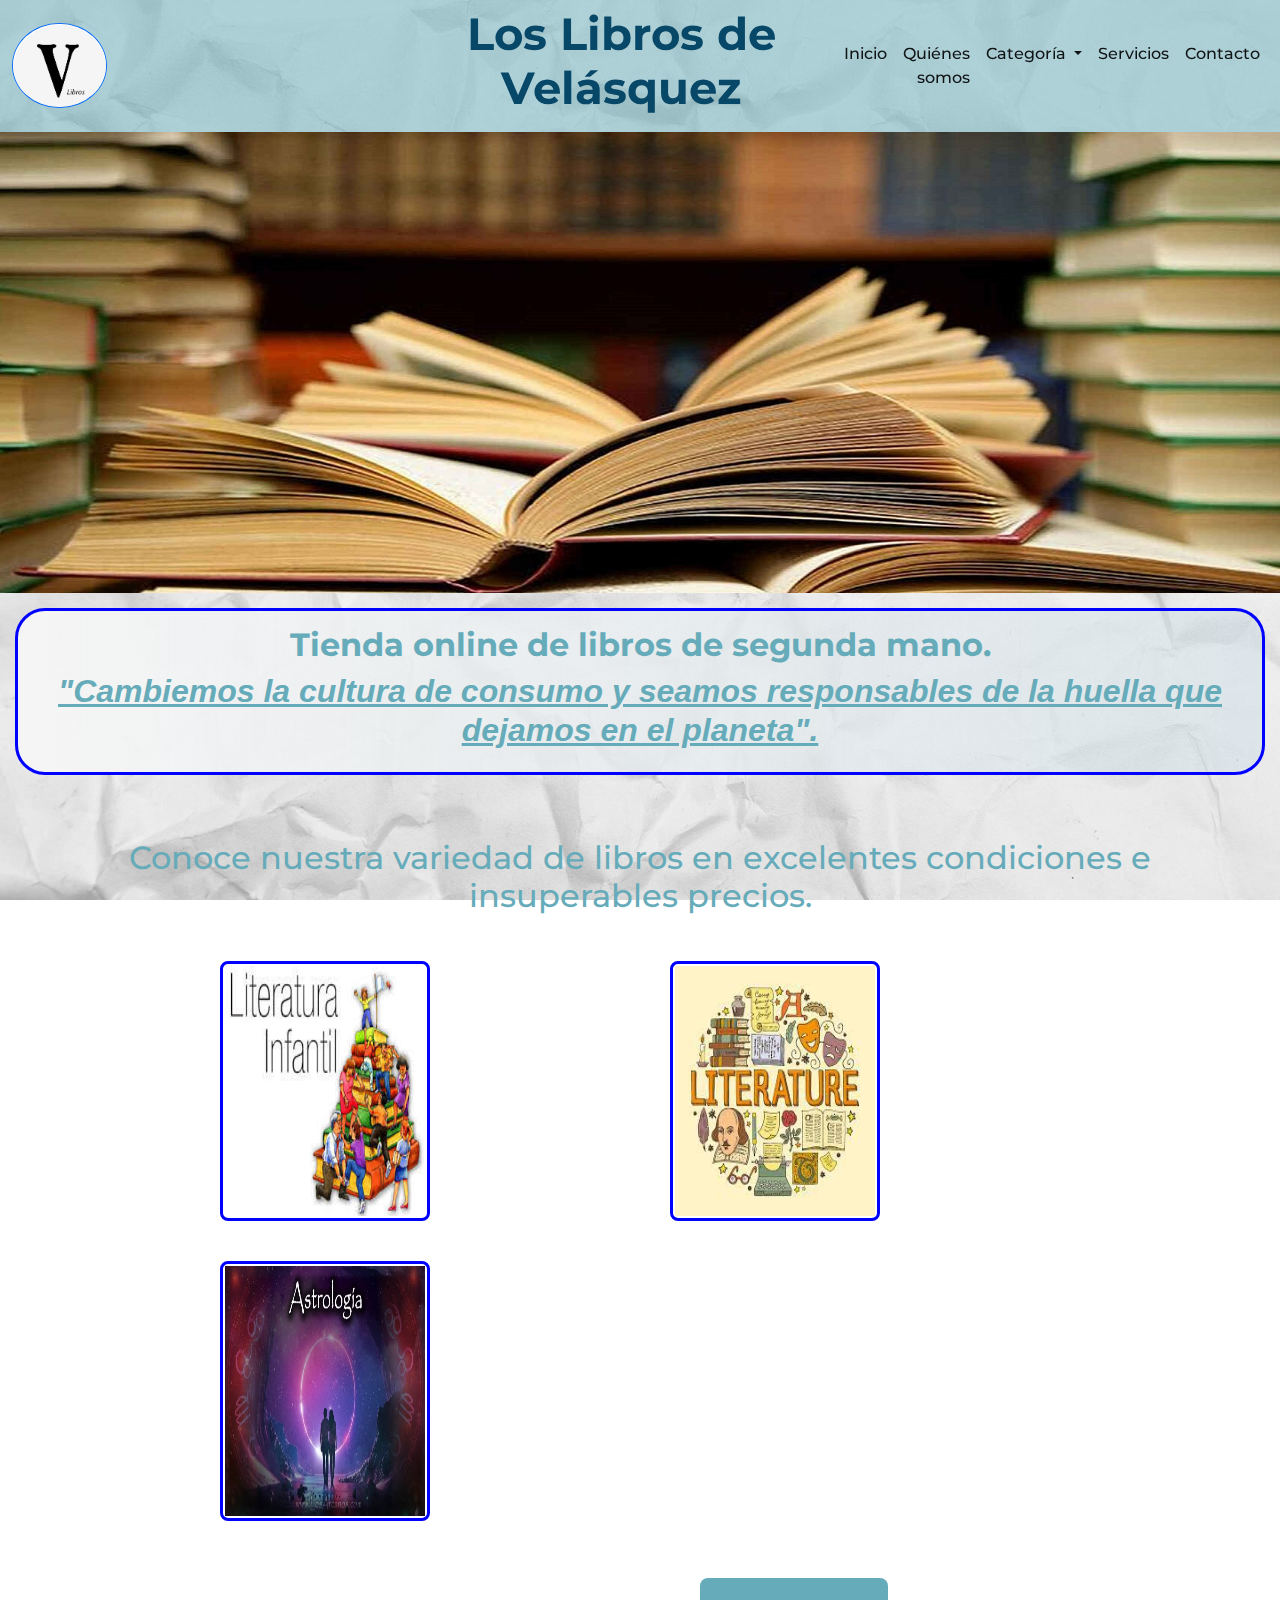
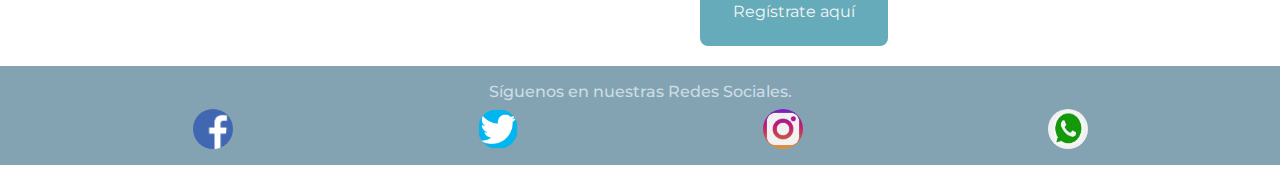
<file: index.html>
<!DOCTYPE html>
<html lang="en">
<head>
    <meta charset="UTF-8">
    <meta http-equiv="X-UA-Compatible" content="IE=edge">
    <meta name="viewport" content="width=device-width, initial-scale=1.0">
    <title>Libros de Velásquez - Libros usados en buen estado - Tienda Online</title>
    <meta name="description" content="Tienda 100% online, en donde podrás encontrar libros usados y/o de segunda mano en muy buenas condiciones y a excelentes precios." >
    <meta name="keywords" content="Los libros de Velásquez, Libros de Velásquez, Libros en buen estado, Libros usados en buen estado, Libros usados, Segunda mano, Excelentes precios, Tienda online, Tienda en línea">
    <link rel="stylesheet" href="./css/bootstrap.min.css">
    <link rel="stylesheet" href="./scss/main.css">
</head>
<body> 
    <nav class="navbar navbar-expand-lg navbar-light sticky-top encabezadoPpal" id="nav">
        <div class="container-fluid">
          <a class="navbar-brand" href="index.html">
            <img src="imagenes/letra V.jpg" alt="logo Libros de Velásquez, letra V en imagen circular" class="w-25 rounded-circle border border-primary">  
          </a>
          <h1 class="fw-bold scale">Los Libros de Velásquez</h1>
          <button class="navbar-toggler" type="button" data-bs-toggle="collapse" data-bs-target="#navbarSupportedContent" aria-controls="navbarSupportedContent" aria-expanded="false" aria-label="Toggle navigation">
            <span class="navbar-toggler-icon"></span>
          </button>
          <div class="collapse navbar-collapse menuUl " id="navbarSupportedContent">
            <ul class="navbar-nav ms-auto mb-2 mb-lg-0">
              <li class="nav-item">
                <a class="nav-link active" aria-current="page" href="index.html">Inicio</a>
              </li>
              <li class="nav-item">
                <a class="nav-link active" aria-current="page" href="quienes-somos.html">Quiénes somos</a>
              </li>
              <li class="nav-item dropdown">
                <a class="nav-link active dropdown-toggle" href="categoria.html" id="navbarDropdown" role="button" data-bs-toggle="dropdown" aria-expanded="false">
                  Categoría
                </a>
                <ul class="dropdown-menu" aria-labelledby="navbarDropdown">
                  <li><a class="dropdown-item" href="./autoayuda.html">Autoayuda y Superación personal</a></li>
                  <li><a class="dropdown-item" href="./astrologia.html">Astrología y Ciencias ocultas</a></li>
                  <li><a class="dropdown-item" href="./literClasica.html">Literatura Clásica</a></li>
                  <li><a class="dropdown-item" href="./literinfantil.html">Literatura Infantil</a></li>
                  <li><hr class="dropdown-divider"></li>
                  <li><a class="dropdown-item" href="./precios.html">Lista de precios</a></li>
                </ul>
              </li>
              <li class="nav-item">
                <a class="nav-link active" aria-current="page" href="servicios.html">Servicios</a>
              </li>
              <li class="nav-item">
                <a class="nav-link active" aria-current="page" href="./contacto.html">Contacto</a>
              </li>
            </ul>
          </div>
        </div>
      </nav>
      <div>
        <img src="imagenes/libros - copia.jpg" class="img-fluid  img-responsive" alt="imagen de libros abiertos en mesa de  biblioteca y libros apilados" >
      </div>
        <section class="scale gradiente gradiente3 " id="slogan">
            <div>
                <h2>Tienda online de libros de segunda mano.</h2>
            </div> 
            <div>
                <h2 class="textItalic">"Cambiemos la cultura de consumo y seamos responsables de la huella que dejamos en el planeta".</h2> 
            </div> 
        </section>
        <!-- inicia main -->
        <main id="productos">
            <h2 class=" textCenter">Conoce nuestra variedad de libros en excelentes condiciones e insuperables precios.</h2>
            <section>
                <div class="transform">
                    <a href="categoria.html"><img src="imagenes/imagesLite-inf.jpg" width=200px" height="250px" alt="carátula de libro relacionado a Literarura Infantil"></a>
                </div>
                <div class="transform">
                    <a href="categoria.html"><img src="imagenes/literature.jpg" width=200px" height="250px" alt=" carátula de libro relacionado a literatura"></a>
                </div>
                <div class="transform">
                    <a href="categoria.html"><img src="imagenes/astrologia2.jpg" width=200px" height="250px" alt="carátula de libro relacionado a Astrología"></a>
                </div>  
            </section>
        </main>
        <!-- ends main -->
        <div>
            <button type="button" class="btn-gral" id="boton">
                <a href="servicios.html" class="btn" role="button">Regístrate aquí</a>
            </button>
        </div>
        

        <!-- inicia footer -->
        <footer class="text-center footer-style p-3 mb-2 bg-pie text-white">
          <div class="container">
            <div class="row">
              <div>
                <h3>Síguenos en nuestras Redes Sociales.</h3>
              </div>                
              <div class="col-md-3 footer-col">
                <a href="https://Facebook.com" target="_blank"><img class="rounded-circle" src="imagenes/fb_icon_325x325.png" width="40px" height="40px" alt="Facebook"></a>
              </div>
              <div class="col-md-3 footer-col">
                <a href="https://Twitter.com" target="_blank"><img class="rounded-circle" src="imagenes/twitterlogodown.png" width="40px" height="40px" alt="Twitter"></a>
              </div>
              <div class="col-md-3 footer-col">
                <a href="https://instagram.com" target="_blank"><img class="rounded-circle" src="imagenes/IG.png" width="40px" height="40px" alt="Instagram"></a>
              </div>
              <div class="col-md-3 footer-col">
                <a href="https://whatsapp.com" target="_blank"><img class="rounded-circle" src="imagenes/WhatApp.jpg" width="40px" height="40px" alt="Whatsapp"></a>
              </div>
            </div>
          </div>
        </footer>
    </div>
    <script src="./js/bootstrap.min.js" ></script>
</body>
</html>
</file>
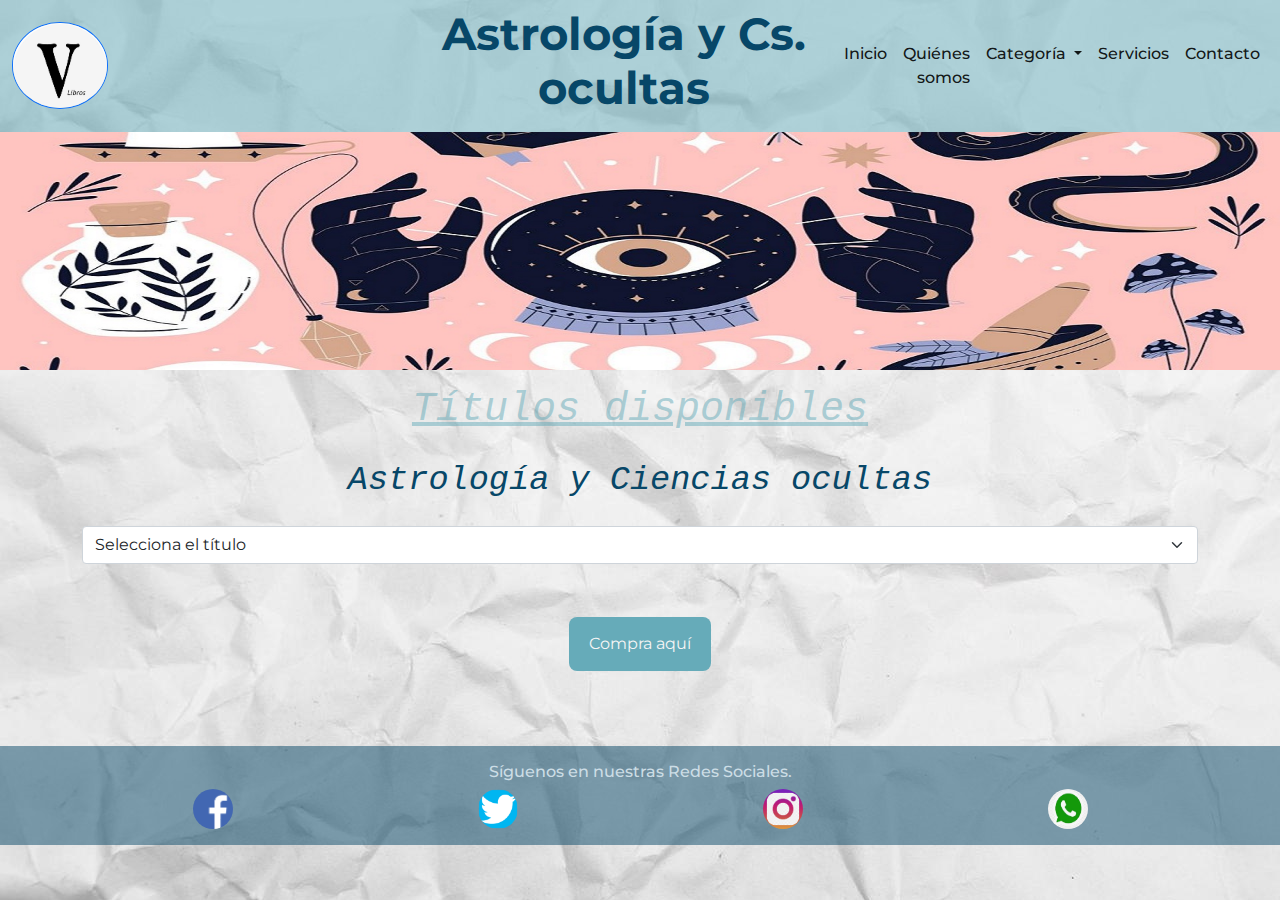
<file: astrologia.html>
<!doctype html>
<html lang="en">
  <head>
    <meta charset="utf-8">
    <meta name="viewport" content="width=device-width, initial-scale=1">
    <title>Libros de Velásquez - Categoría de Astrología y Ciencias ocultas</title>
    <meta name="description" content="Categoría - género libros de Astrología y Ciencias ocultas en nuestra tienda online, en donde podrás encontrar diversos títulos a excelentes precios." >
    <meta name="keywords" content="Astrología, Ciencias ocultas, Categoría, género, Libros de Velásquez, Libros en buen estado, Libros usados, Segunda mano, Excelentes precios, Tienda online, Tienda en línea">
    <link rel="stylesheet" href="./css/bootstrap.min.css">
    <link rel="stylesheet" href="./scss/main.css">
  </head>
  <body>
    <nav class="navbar navbar-expand-lg navbar-light sticky-top encabezadoPpal" id="nav">
        <div class="container-fluid">
          <a class="navbar-brand" href="index.html">
            <img src="imagenes/letra V.jpg" alt="logo Libros Velásquez, letra V en imagen circular" class="w-25 rounded-circle border border-primary">  
          </a>
          <h1 class="scale fw-bold text-center">Astrología y Cs. ocultas</h1>
          <button class="navbar-toggler" type="button" data-bs-toggle="collapse" data-bs-target="#navbarSupportedContent" aria-controls="navbarSupportedContent" aria-expanded="false" aria-label="Toggle navigation">
            <span class="navbar-toggler-icon"></span>
          </button>
          <div class="collapse navbar-collapse menuUl" id="navbarSupportedContent">
            <ul class="navbar-nav ms-auto mb-2 mb-lg-0">
              <li class="nav-item">
                <a class="nav-link active" aria-current="page" href="index.html">Inicio</a>
              </li>
              <li class="nav-item">
                <a class="nav-link active" aria-current="page" href="quienes-somos.html">Quiénes somos</a>
              </li>
              <li class="nav-item dropdown">
                <a class="nav-link active dropdown-toggle" href="/Probando 3/categoria.html" id="navbarDropdown" role="button" data-bs-toggle="dropdown" aria-expanded="false">
                  Categoría
                </a>
                <ul class="dropdown-menu" aria-labelledby="navbarDropdown">
                  <li><a class="dropdown-item" href="./autoayuda.html">Autoayuda y Superación personal</a></li>
                  <li><a class="dropdown-item" href="./astrologia.html">Astrología y Ciencias ocultas</a></li>
                  <li><a class="dropdown-item" href="./literClasica.html">Literatura Clásica</a></li>
                  <li><a class="dropdown-item" href="./literinfantil.html">Literatura Infantil</a></li>
                  <li><hr class="dropdown-divider"></li>
                  <li><a class="dropdown-item" href="./precios.html">Lista de precios</a></li>
                </ul>
              </li>
              <li class="nav-item">
                <a class="nav-link active" aria-current="page" href="servicios.html">Servicios</a>
              </li>
              <li class="nav-item">
                <a class="nav-link active" aria-current="page" href="./contacto.html">Contacto</a>
              </li>
            </ul>
          </div>
        </div>
      </nav>
    <!-- ends nav  -->
    <div>
      <img src="./imagenes/astrologia---1200x565.jpg" class="img-fluid mx-auto d-block mh-25 img-responsive" alt="Astrología">
    </div>
    <!-- comienza lista de categorias  --> 
    <section class="py-3 text-center bg-hoja">
      <div class="container">
        <div class="row">
          <div class="col">
            <h2 class="textItalic font-monospace mb-3">Títulos disponibles</h2>
            <h3 class="textoH3 fst-italic font-monospace m-3">Astrología y Ciencias ocultas</h3>
            <select class="form-select" aria-label="Default select example">
              <option selected>Selecciona el título</option>
              <option value="1">Tarot y Astrología (Beatriz Leveratto)</option>
              <option value="2">Astrología práctica: Utiliza la sabi..</option>
              <option value="3">Tu guía del Zodiaco</option>
            </select>      
          </div>
        </div>
      </div>
    </section>
    <!-- ends lista de categorias  --> 
    <!-- comienza boton-->
    <section class="col container-fluid bg-hoja">
      <div class="row">   
        <div class=" text-center align-item-center justify-content-center">   
          <button type="button" class="btn  mb-5">
            <a href="servicios.html" class="btn btn-gral " role="button">Compra aquí</a>
          </button> 
        </div>
      </div>          
    </section> 
    <!-- ends boton-->
    <!--empieza footer-->
    <footer class="text-center footer-style p-3 mb-2 bg-pie text-white">
      <div class="container">
        <div class="row">
          <div>
            <h3>Síguenos en nuestras Redes Sociales.</h3>
          </div>                
          <div class="col-md-3 footer-col">
            <a href="https://Facebook.com" target="_blank"><img class="rounded-circle" src="imagenes/fb_icon_325x325.png" width="40px" height="40px" alt="Facebook"></a>
          </div>
          <div class="col-md-3 footer-col">
            <a href="https://Twitter.com" target="_blank"><img class="rounded-circle" src="imagenes/twitterlogodown.png" width="40px" height="40px" alt="Twitter"></a>
          </div>
          <div class="col-md-3 footer-col">
            <a href="https://instagram.com" target="_blank"><img class="rounded-circle" src="imagenes/IG.png" width="40px" height="40px" alt="Instagram"></a>
          </div>
          <div class="col-md-3 footer-col">
            <a href="https://whatsapp.com" target="_blank"><img class="rounded-circle" src="imagenes/WhatApp.jpg" width="40px" height="40px" alt="Whatsapp"></a>
          </div>
        </div>
      </div>
    </footer>
    <script src="./js/bootstrap.min.js"></script>
</body>
</html>
</file>
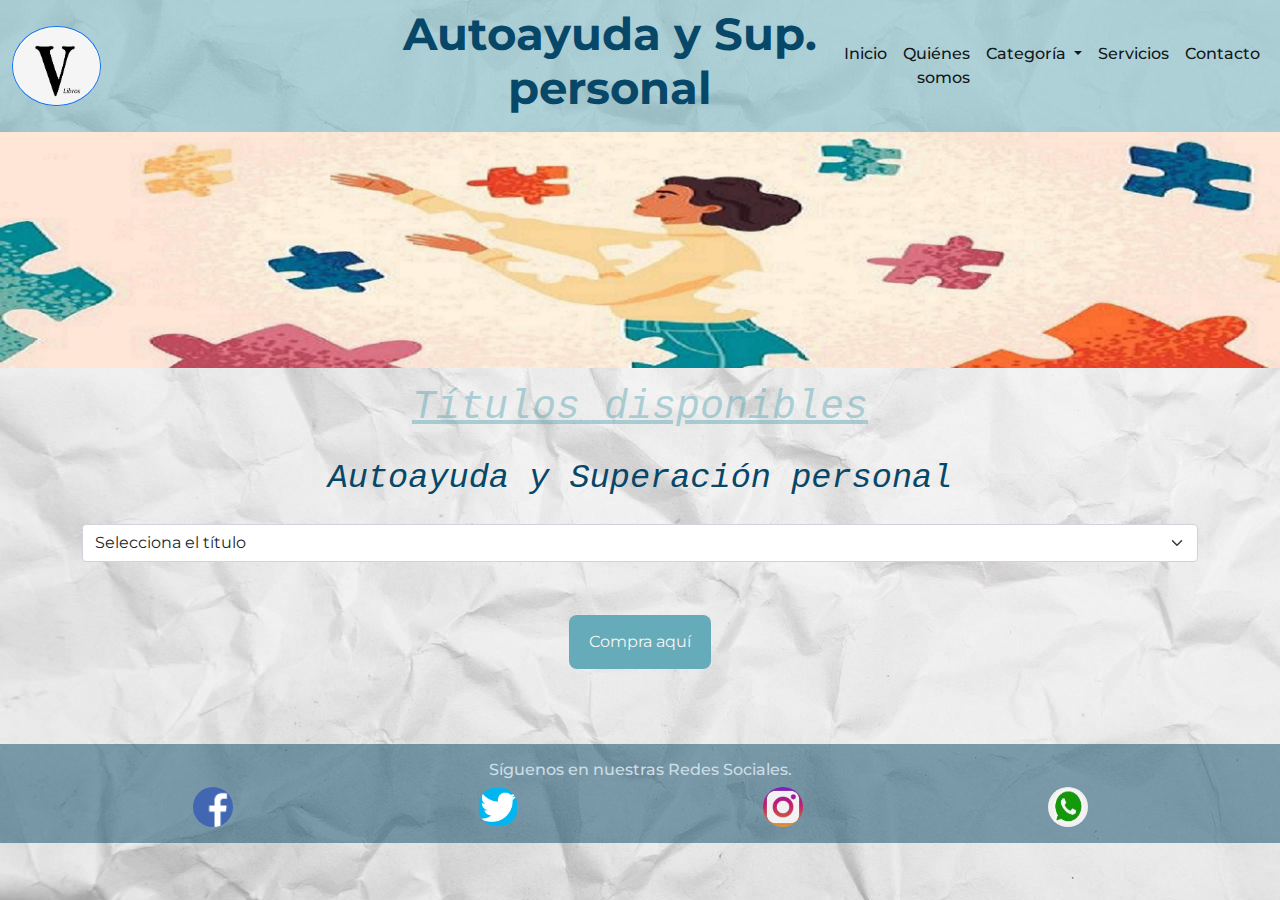
<file: autoayuda.html>
<!doctype html>
<html lang="en">
  <head>
    <meta charset="utf-8">
    <meta name="viewport" content="width=device-width, initial-scale=1">
    <title>Libros de Velásquez - Categoría de Autoayuda y Superación personal</title>
    <meta name="description" content="Categoría - género libros de Autoayuda y Superación personal en nuestra tienda online, en donde podrás encontrar diversos títulos a excelentes precios." >
    <meta name="keywords" content="Autoayuda, Superación personal, Categoría, género, Libros de Velásquez, Libros en buen estado, Libros usados, Segunda mano, Excelentes precios, Tienda online, Tienda en línea">
    <link rel="stylesheet" href="./css/bootstrap.min.css">
    <link rel="stylesheet" href="./scss/main.css">
  </head>
  <body>
    <nav class="navbar navbar-expand-lg navbar-light sticky-top encabezadoPpal" id="nav">
        <div class="container-fluid">
          <a class="navbar-brand" href="index.html">
            <img src="imagenes/letra V.jpg" alt="logo Libros Velásquez, letra V en imagen circular" class="w-25 rounded-circle border border-primary">  
          </a>
          <h1 class="scale fw-bold text-center">Autoayuda y Sup. personal</h1>
          <button class="navbar-toggler" type="button" data-bs-toggle="collapse" data-bs-target="#navbarSupportedContent" aria-controls="navbarSupportedContent" aria-expanded="false" aria-label="Toggle navigation">
            <span class="navbar-toggler-icon"></span>
          </button>
          <div class="collapse navbar-collapse menuUl" id="navbarSupportedContent">
            <ul class="navbar-nav ms-auto mb-2 mb-lg-0">
              <li class="nav-item">
                <a class="nav-link active" aria-current="page" href="index.html">Inicio</a>
              </li>
              <li class="nav-item">
                <a class="nav-link active" aria-current="page" href="quienes-somos.html">Quiénes somos</a>
              </li>
              <li class="nav-item dropdown">
                <a class="nav-link active dropdown-toggle" href="/Probando 3/categoria.html" id="navbarDropdown" role="button" data-bs-toggle="dropdown" aria-expanded="false">
                  Categoría
                </a>
                <ul class="dropdown-menu" aria-labelledby="navbarDropdown">
                  <li><a class="dropdown-item" href="./autoayuda.html">Autoayuda y Superación personal</a></li>
                  <li><a class="dropdown-item" href="./astrologia.html">Astrología y Ciencias ocultas</a></li>
                  <li><a class="dropdown-item" href="./literClasica.html">Literatura Clásica</a></li>
                  <li><a class="dropdown-item" href="./literinfantil.html">Literatura Infantil</a></li>
                  <li><hr class="dropdown-divider"></li>
                  <li><a class="dropdown-item" href="./precios.html">Lista de precios</a></li>
                </ul>
              </li>
              <li class="nav-item">
                <a class="nav-link active" aria-current="page" href="servicios.html">Servicios</a>
              </li>
              <li class="nav-item">
                <a class="nav-link active" aria-current="page" href="contacto.html">Contacto</a>
              </li>
            </ul>
          </div>
        </div>
      </nav>
      <!-- ends nav  -->
      <div>
        <img class=" img-fluid mx-auto d-block  mh-25 img-responsive w-100 " src="./imagenes/autoayuda---620x349.jpg"  alt="Autoayuda">
      </div>
    <!-- comienza lista de categorias  --> 
    <section class="py-3 text-center bg-hoja">
      <div class="container ">
        <div class="row">
          <div class="col">
            <h2 class="textItalic font-monospace mb-3">Títulos disponibles</h2>
            <h3 class="textoH3 fst-italic font-monospace m-3">Autoayuda y Superación personal</h3>
            <select class="form-select" aria-label="Default select example">
              <option selected>Selecciona el título</option>
              <option value="1">Buenos días, alegría: cómo superar ...</option>
              <option value="2">Inteligencia emocional 2.0 </option>
              <option value="3">Tus zonas erróneas (Wayne W. Dyer)</option>
            </select>
          </div>
        </div>
      </div>
    </section>
    <!-- ends lista de categorias  --> 
    <!-- comienza boton-->
    <section class="col container-fluid bg-hoja">
      <div class="row">   
        <div class=" text-center align-item-center justify-content-center">   
          <button type="button" class="btn  mb-5">
            <a href="servicios.html" class="btn btn-gral" role="button">Compra aquí</a>
          </button> 
        </div>
      </div>          
    </section> 
    <!-- ends boton-->
    <!--empieza footer-->
    <footer class="text-center footer-style p-3 mb-2 bg-pie text-white">
      <div class="container">
        <div class="row">
          <div>
            <h3>Síguenos en nuestras Redes Sociales.</h3>
          </div>                
          <div class="col-md-3 footer-col">
            <a href="https://Facebook.com" target="_blank"><img class="rounded-circle" src="imagenes/fb_icon_325x325.png" width="40px" height="40px" alt="Facebook"></a>
          </div>
          <div class="col-md-3 footer-col">
            <a href="https://Twitter.com" target="_blank"><img class="rounded-circle" src="imagenes/twitterlogodown.png" width="40px" height="40px" alt="Twitter"></a>
          </div>
          <div class="col-md-3 footer-col">
            <a href="https://instagram.com" target="_blank"><img class="rounded-circle" src="imagenes/IG.png" width="40px" height="40px" alt="Instagram"></a>
          </div>
          <div class="col-md-3 footer-col">
            <a href="https://whatsapp.com" target="_blank"><img class="rounded-circle" src="imagenes/WhatApp.jpg" width="40px" height="40px" alt="Whatsapp"></a>
          </div>
        </div>
      </div>
    </footer>
    <script src="./js/bootstrap.min.js"></script>
  </body>
</html>
</file>
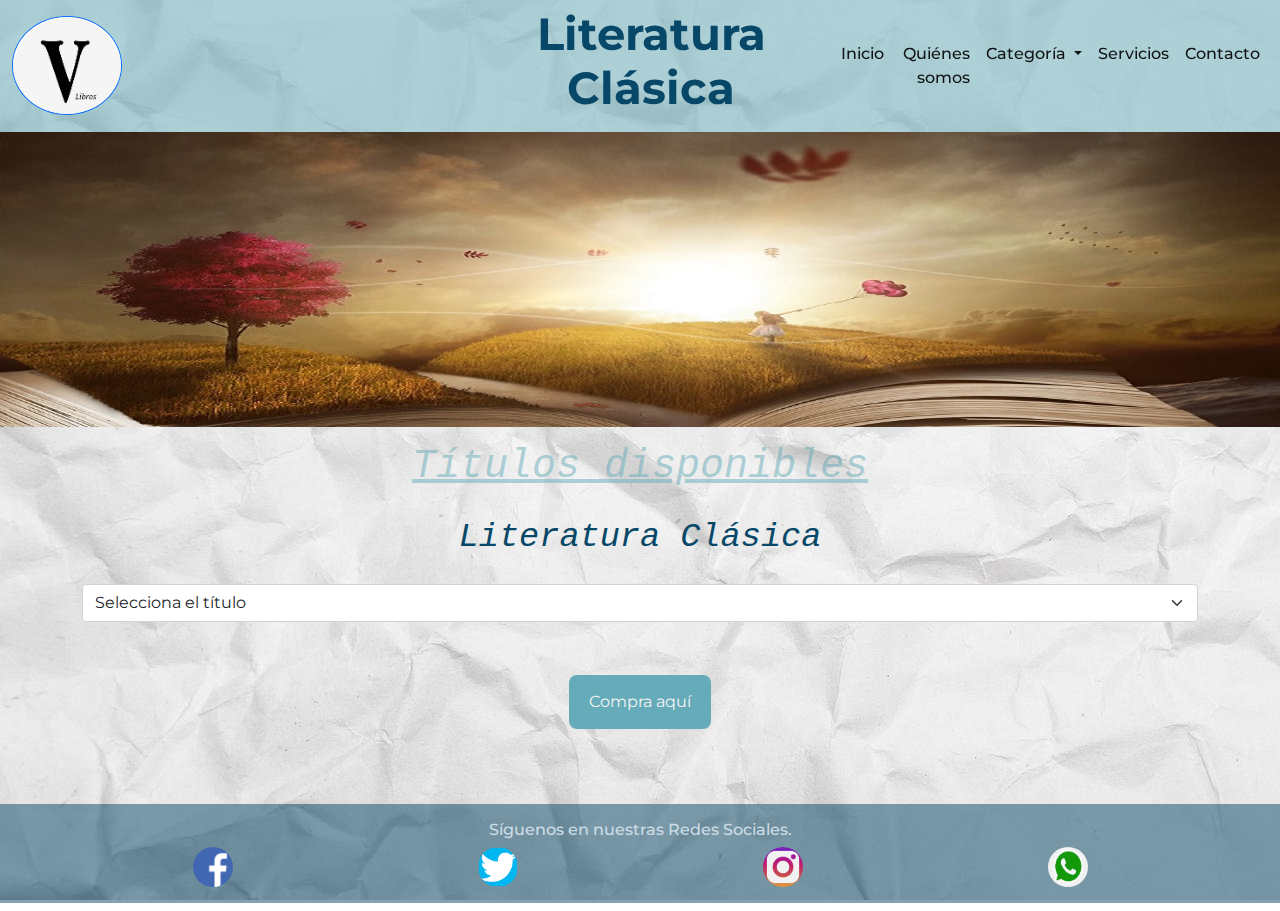
<file: literClasica.html>
<!doctype html>
<html lang="en">
  <head>
    <meta charset="utf-8">
    <meta name="viewport" content="width=device-width, initial-scale=1">
    <title>Libros de Velásquez - Categoría de Literatura Clásica</title>
    <meta name="description" content="Categoría - género libros de Literatura Clásica en nuestra tienda online, en donde podrás encontrar diversos títulos a excelentes precios." >
    <meta name="keywords" content="Literatura, Literatura Clásica, Categoría, género, Libros de Velásquez, Libros en buen estado, Libros usados, Segunda mano, Excelentes precios, Tienda online, Tienda en línea">
    <link rel="stylesheet" href="./css/bootstrap.min.css">
    <link rel="stylesheet" href="./scss/main.css">
  </head>
  <body>
    <nav class="navbar navbar-expand-lg navbar-light sticky-top encabezadoPpal" id="nav">
        <div class="container-fluid">
          <a class="navbar-brand" href="index.html">
            <img src="imagenes/letra V.jpg" alt="logo Libros Velásquez, letra V en imagen circular" class="w-25 w-25 rounded-circle border border-primary">  
          </a>
          <h1 class="scale fw-bold text-center">Literatura Clásica</h1>
          <button class="navbar-toggler" type="button" data-bs-toggle="collapse" data-bs-target="#navbarSupportedContent" aria-controls="navbarSupportedContent" aria-expanded="false" aria-label="Toggle navigation">
            <span class="navbar-toggler-icon"></span>
          </button>
          <div class="collapse navbar-collapse menuUl" id="navbarSupportedContent">
            <ul class="navbar-nav ms-auto mb-2 mb-lg-0">
              <li class="nav-item">
                <a class="nav-link active" aria-current="page" href="index.html">Inicio</a>
              </li>
              <li class="nav-item">
                <a class="nav-link active" aria-current="page" href="quienes-somos.html">Quiénes somos</a>
              </li>
              <li class="nav-item dropdown">
                <a class="nav-link active dropdown-toggle" href="/categoria.html" id="navbarDropdown" role="button" data-bs-toggle="dropdown" aria-expanded="false">
                  Categoría
                </a>
                <ul class="dropdown-menu" aria-labelledby="navbarDropdown">
                  <li><a class="dropdown-item" href="./autoayuda.html">Autoayuda y Superación personal</a></li>
                  <li><a class="dropdown-item" href="./astrologia.html">Astrología y Ciencias ocultas</a></li>
                  <li><a class="dropdown-item" href="./literClasica.html">Literatura Clásica</a></li>
                  <li><a class="dropdown-item" href="./literinfantil.html">Literatura Infantil</a></li>
                  <li><hr class="dropdown-divider"></li>
                  <li><a class="dropdown-item" href="./precios.html">Lista de precios</a></li>
                </ul>
              </li>
              <li class="nav-item">
                <a class="nav-link active" aria-current="page" href="servicios.html">Servicios</a>
              </li>
              <li class="nav-item">
                <a class="nav-link active" aria-current="page" href="./contacto.html">Contacto</a>
              </li>
            </ul>
          </div>
        </div>
      </nav>
      <!-- ends nav  -->
      <div>
        <img src="./imagenes/literaturaClasica---.jpg" class="img-fluid mx-auto d-block mh-25 img-responsive" alt="literatura Clásica">
      </div>
    <!-- comienza lista de categorias  --> 
    <section class="py-3 text-center bg-hoja">
      <div class="container">
        <div class="row">
          <div class="col">
            <h2 class="textItalic font-monospace mb-3">Títulos disponibles</h2>
            <h3 class="textoH3 fst-italic font-monospace m-3">Literatura Clásica</h3>
            <select class="form-select" aria-label="Default select example">
              <option selected>Selecciona el título</option>
              <option value="1">Cien años de soledad (Gabriel García M.)</option>
              <option value="2">Romeo y Julieta (William Shakespeare)</option>
              <option value="3">Cumbres Borrascosas (Emily Brontë)</option>
            </select>
          </div>
        </div>
      </div>
    </section>
    <!-- ends lista de categorias  --> 
    <!-- comienza boton-->
    <section class="col container-fluid bg-hoja">
      <div class="row">   
        <div class=" text-center align-item-center justify-content-center">   
          <button type="button" class="btn  mb-5">
            <a href="servicios.html" class="btn btn-gral " role="button">Compra aquí</a>
          </button> 
        </div>
      </div>          
    </section> 
    <!-- ends boton-->
    <!--empieza footer-->
    <footer class="text-center footer-style p-3 mb-2 bg-pie text-white">
      <div class="container">
        <div class="row">
          <div>
            <h3>Síguenos en nuestras Redes Sociales.</h3>
          </div>                
          <div class="col-md-3 footer-col">
            <a href="https://Facebook.com" target="_blank"><img class="rounded-circle" src="imagenes/fb_icon_325x325.png" width="40px" height="40px" alt="Facebook"></a>
          </div>
          <div class="col-md-3 footer-col">
            <a href="https://Twitter.com" target="_blank"><img class="rounded-circle" src="imagenes/twitterlogodown.png" width="40px" height="40px" alt="Twitter"></a>
          </div>
          <div class="col-md-3 footer-col">
            <a href="https://instagram.com" target="_blank"><img class="rounded-circle" src="imagenes/IG.png" width="40px" height="40px" alt="Instagram"></a>
          </div>
          <div class="col-md-3 footer-col">
            <a href="https://whatsapp.com" target="_blank"><img class="rounded-circle" src="imagenes/WhatApp.jpg" width="40px" height="40px" alt="Whatsapp"></a>
          </div>
        </div>
      </div>
    </footer>
</html>
</file>
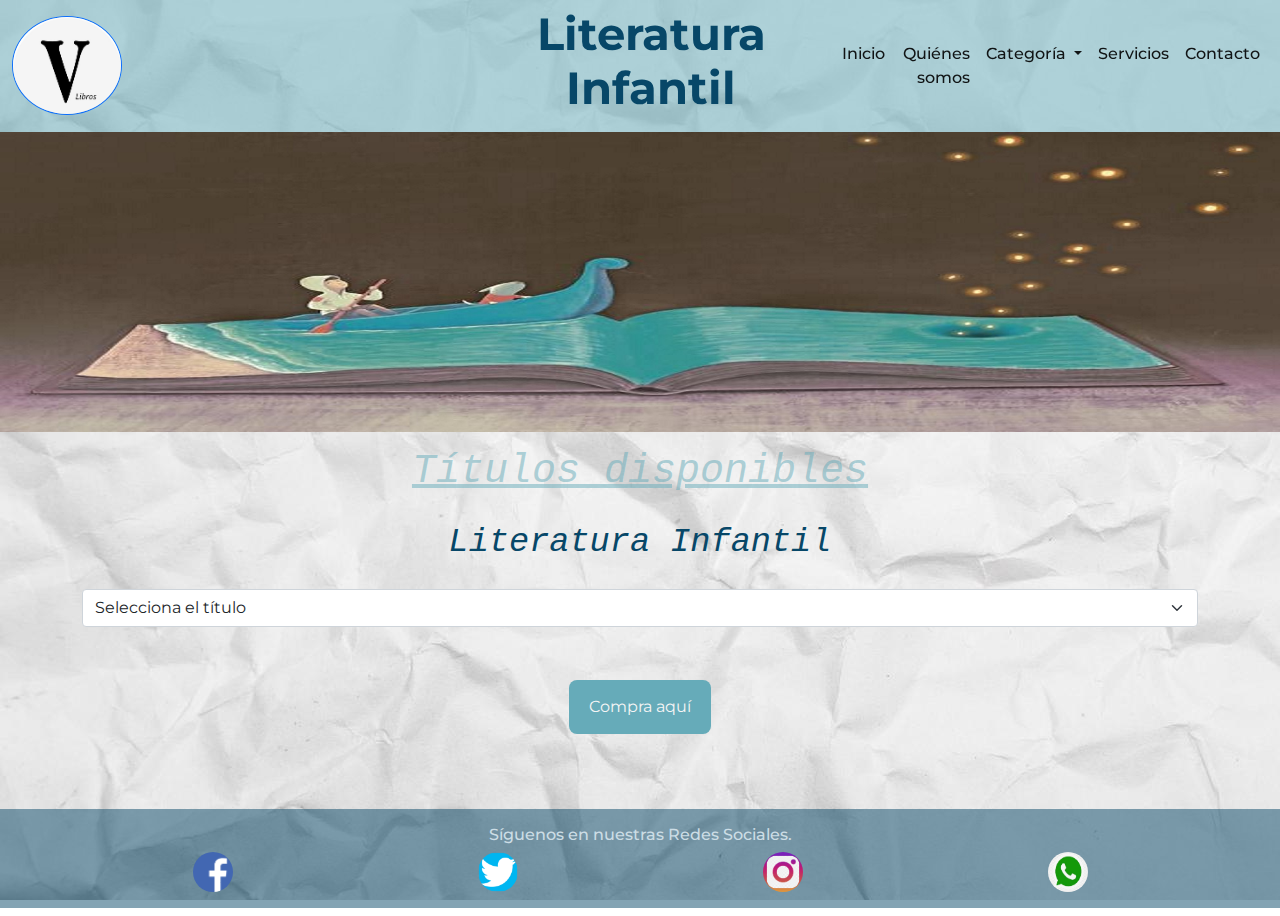
<file: literinfantil.html>
<!doctype html>
<html lang="en">
  <head>
    <!-- Required meta tags -->
    <meta charset="utf-8">
    <meta name="viewport" content="width=device-width, initial-scale=1">
    <title>Libros de Velásquez - Categoría de Literatura Infantil</title>
    <meta name="description" content="Categoría - género libros de Literatura Infantil en nuestra tienda online, en donde podrás encontrar diversos títulos a excelentes precios." >
    <meta name="keywords" content="Literatura, Literatura Infantil, Categoría, género, Libros de Velásquez, Libros en buen estado, Libros usados, Segunda mano, Excelentes precios, Tienda online, Tienda en línea">
    <link rel="stylesheet" href="./css/bootstrap.min.css">
    <link rel="stylesheet" href="./scss/main.css">
  </head>
  <body>
    
   <!-- inicia nav  -->
    <nav class="navbar navbar-expand-lg navbar-light sticky-top encabezadoPpal" id="nav">
        <div class="container-fluid">
          <a class="navbar-brand" href="index.html">
            <img src="imagenes/letra V.jpg" alt="logo Libros Velásquez, letra V en imagen circular" class="w-25 w-25 rounded-circle border border-primary">  
          </a>
          <h1 class="scale fw-bold text-center">Literatura Infantil</h1>
          <button class="navbar-toggler" type="button" data-bs-toggle="collapse" data-bs-target="#navbarSupportedContent" aria-controls="navbarSupportedContent" aria-expanded="false" aria-label="Toggle navigation">
            <span class="navbar-toggler-icon"></span>
          </button>
          <div class="collapse navbar-collapse menuUl" id="navbarSupportedContent">
            <ul class="navbar-nav ms-auto mb-2 mb-lg-0">
              <li class="nav-item">
                <a class="nav-link active" aria-current="page" href="index.html">Inicio</a>
              </li>
              <li class="nav-item">
                <a class="nav-link active" aria-current="page" href="quienes-somos.html">Quiénes somos</a>
              </li>
              <li class="nav-item dropdown">
                <a class="nav-link active dropdown-toggle" href="/categoria.html" id="navbarDropdown" role="button" data-bs-toggle="dropdown" aria-expanded="false">
                  Categoría
                </a>
                <ul class="dropdown-menu" aria-labelledby="navbarDropdown">
                  <li><a class="dropdown-item" href="./autoayuda.html">Autoayuda y Superación personal</a></li>
                  <li><a class="dropdown-item" href="./astrologia.html">Astrología y Ciencias ocultas</a></li>
                  <li><a class="dropdown-item" href="./literClasica.html">Literatura Clásica</a></li>
                  <li><a class="dropdown-item" href="./literinfantil.html">Literatura Infantil</a></li>
                  <li><hr class="dropdown-divider"></li>
                  <li><a class="dropdown-item" href="./precios.html">Lista de precios</a></li>
                </ul>
              </li>
              <li class="nav-item">
                <a class="nav-link active" aria-current="page" href="servicios.html">Servicios</a>
              </li>
              <li class="nav-item">
                <a class="nav-link active" aria-current="page" href="./contacto.html">Contacto</a>
              </li>
            </ul>
          </div>
        </div>
      </nav>
      <!-- ends nav  -->
      <div>
        <img src="./imagenes/literaturaInfantil---.jpeg" class="img-fluid mx-auto d-block mh-25 img-responsive" alt="Literatura Infantil">
      </div>
      <!-- comienza lista de categorias  --> 
    <section class="py-3 text-center bg-hoja">
      <div class="container ">
        <div class="row">
          <div class="col">
            <h2 class="textItalic font-monospace mb-3">Títulos disponibles</h2>
            <h3 class="textoH3 fst-italic font-monospace m-3">Literatura Infantil</h3>
            <select class="form-select" aria-label="Default select example">
              <option selected>Selecciona el título</option>
              <option value="1">El principito (Antoine de Saint-Exu)</option>
              <option value="2">Harry Potter (J. K. Rowling)</option>
              <option value="3">Alicia en el País de las Marav (Lewis Carrol)</option>
            </select>
          </div>
        </div>
      </div>
    </section>
    <!-- ends lista de categorias  --> 
    <!-- comienza boton-->
    <section class="col container-fluid bg-hoja">
      <div class="row">   
        <div class=" text-center align-item-center justify-content-center">   
          <button type="button" class="btn  mb-5">
            <a href="servicios.html" class="btn btn-gral" role="button">Compra aquí</a>
          </button> 
        </div>
      </div>          
    </section> 
    <!-- ends boton-->
    <!--empieza footer-->
    <footer class="text-center footer-style p-3 mb-2 bg-pie text-white">
      <div class="container">
        <div class="row">
          <div>
            <h3>Síguenos en nuestras Redes Sociales.</h3>
          </div>                
          <div class="col-md-3 footer-col">
            <a href="https://Facebook.com" target="_blank"><img class="rounded-circle" src="imagenes/fb_icon_325x325.png" width="40px" height="40px" alt="Facebook"></a>
          </div>
          <div class="col-md-3 footer-col">
            <a href="https://Twitter.com" target="_blank"><img class="rounded-circle" src="imagenes/twitterlogodown.png" width="40px" height="40px" alt="Twitter"></a>
          </div>
          <div class="col-md-3 footer-col">
            <a href="https://instagram.com" target="_blank"><img class="rounded-circle" src="imagenes/IG.png" width="40px" height="40px" alt="Instagram"></a>
          </div>
          <div class="col-md-3 footer-col">
            <a href="https://whatsapp.com" target="_blank"><img class="rounded-circle" src="imagenes/WhatApp.jpg" width="40px" height="40px" alt="Whatsapp"></a>
          </div>
        </div>
      </div>
    </footer>
    <script src="./js/bootstrap.min.js"></script>
  </body>
</html>
</file>
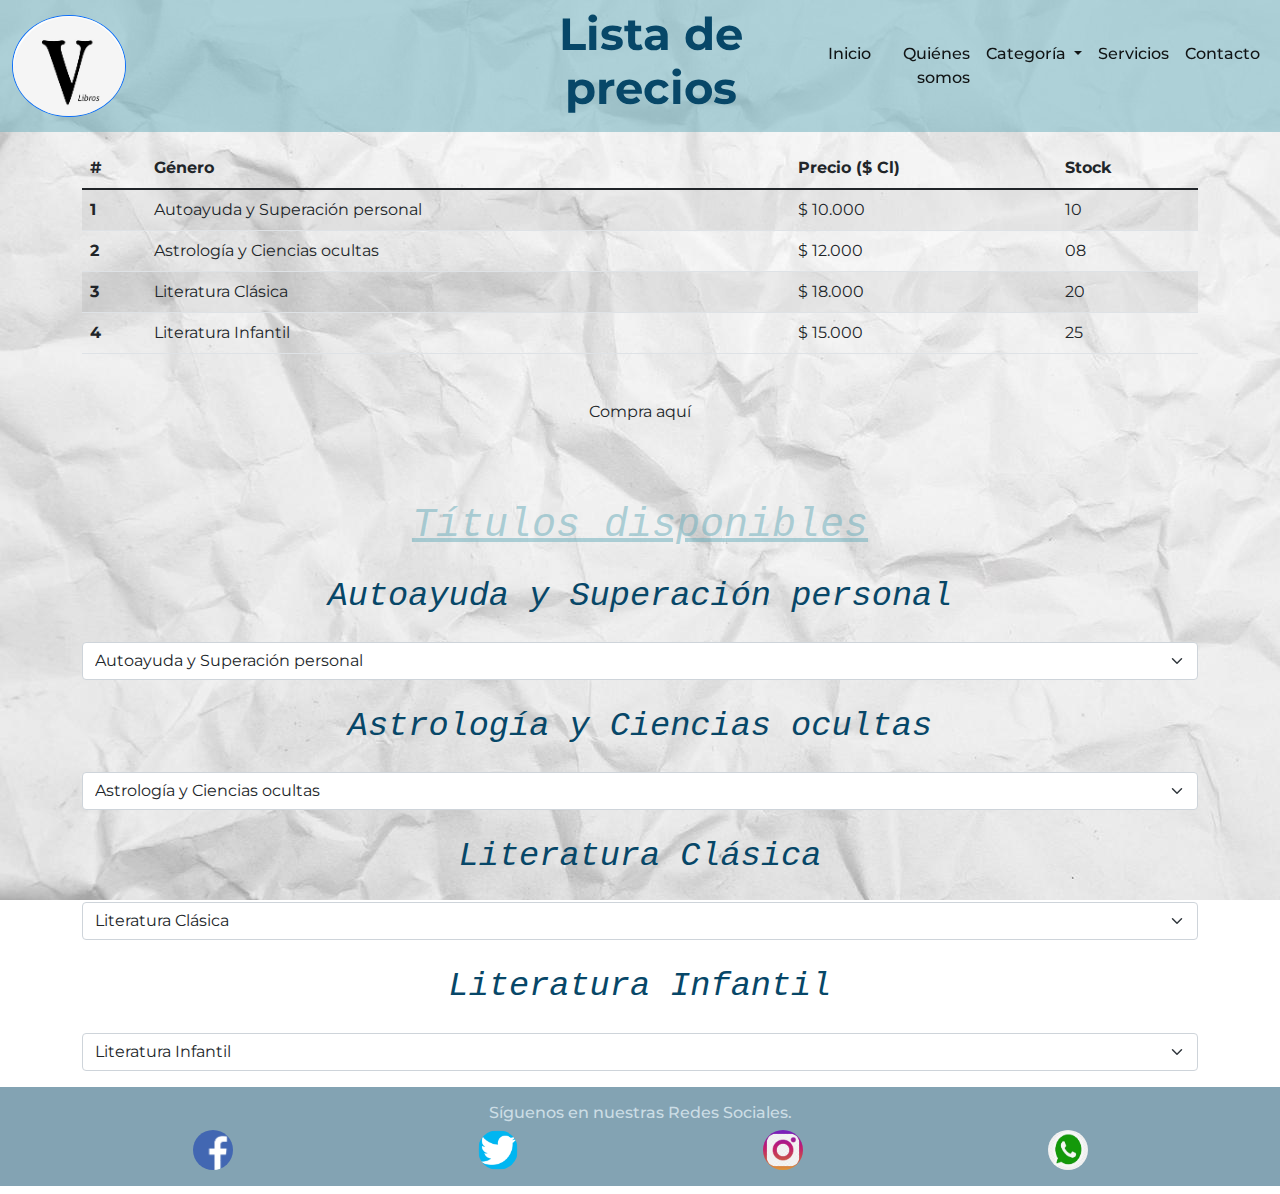
<file: precios.html>
<!doctype html>
<html lang="en">
  <head>
    <!-- Required meta tags -->
    <meta charset="utf-8">
    <meta name="viewport" content="width=device-width, initial-scale=1">
    <title>Libros de Velasquez - Precios y disponibilidad de nuestros libros</title>
    <meta name="description" content="Precios y disponibilidad de cada categoría - género en nuestra tienda online, en donde podrás encontrar diversos títulos a excelentes precios." >
    <meta name="keywords" content="precios, disponibilidad, lista, stock, categoría, género, Libros de Velásquez, Libros en buen estado, Libros usados, Segunda mano, Excelentes precios, Tienda online, Tienda en línea">
    <link rel="stylesheet" href="./css/bootstrap.min.css">
    <link rel="stylesheet" href="./scss/main.css">
  </head>
  <body>
    
   <!-- inicia nav  -->
    <nav class="navbar navbar-expand-lg navbar-light sticky-top encabezadoPpal" id="nav">
        <div class="container-fluid">
          <a class="navbar-brand" href="index.html">
            <img src="imagenes/letra V.jpg" alt="logo Libros Velásquez, letra V en imagen circular" class="w-25 rounded-circle border border-primary">  
          </a>
          <h1 class="scale fw-bold text-center">Lista de precios</h1>
          <button class="navbar-toggler" type="button" data-bs-toggle="collapse" data-bs-target="#navbarSupportedContent" aria-controls="navbarSupportedContent" aria-expanded="false" aria-label="Toggle navigation">
            <span class="navbar-toggler-icon"></span>
          </button>
          <div class="collapse navbar-collapse menuUl" id="navbarSupportedContent">
            <ul class="navbar-nav ms-auto mb-2 mb-lg-0">
              <li class="nav-item">
                <a class="nav-link active" aria-current="page" href="index.html">Inicio</a>
              </li>
              <li class="nav-item">
                <a class="nav-link active" aria-current="page" href="quienes-somos.html">Quiénes somos</a>
              </li>
              <li class="nav-item dropdown">
                <a class="nav-link active dropdown-toggle" href="/Probando 3/categoria.html" id="navbarDropdown" role="button" data-bs-toggle="dropdown" aria-expanded="false">
                  Categoría
                </a>
                <ul class="dropdown-menu" aria-labelledby="navbarDropdown">
                  <li><a class="dropdown-item" href="./autoayuda.html">Autoayuda y Superación personal</a></li>
                  <li><a class="dropdown-item" href="./astrologia.html">Astrología y Ciencias ocultas</a></li>
                  <li><a class="dropdown-item" href="./literClasica.html">Literatura Clásica</a></li>
                  <li><a class="dropdown-item" href="./literinfantil.html">Literatura Infantil</a></li>
                  <li><hr class="dropdown-divider"></li>
                  <li><a class="dropdown-item" href="./precios.html">Lista de precios</a></li>
                </ul>
              </li>
              <li class="nav-item">
                <a class="nav-link active" aria-current="page" href="servicios.html">Servicios</a>
              </li>
              <li class="nav-item">
                <a class="nav-link active" aria-current="page" href="./contacto.html">Contacto</a>
              </li>
            </ul>
          </div>
        </div>
      </nav>
      <!-- ends nav  -->
    <!-- empieza tabla -->
    <section class="py-3 text-justify bg-hoja">
      <div class="container">
        <div class="row">
            <div class="col">
              <table class="table table-hover table-striped">
                  <thead>
                    <tr>
                      <th scope="col">#</th>
                      <th scope="col">Género</th>
                      <th scope="col">Precio ($ Cl) </th>
                      <th scope="col">Stock </th>
                    </tr>
                  </thead>
                <tbody>
                  <tr>
                    <th scope="row">1</th>
                    <td>Autoayuda y Superación personal</td>
                    <td>$ 10.000</td>
                    <td>10</td>
                  </tr>
                  <tr>
                    <th scope="row">2</th>
                    <td>Astrología y Ciencias ocultas</td>
                    <td>$ 12.000</td>
                    <td>08</td>
                  </tr>
                  <tr>
                    <th scope="row">3</th>
                    <td>Literatura Clásica</td>
                    <td>$ 18.000</td>
                    <td>20</td>
                  </tr>
                  <tr>
                    <th scope="row">4</th>
                    <td>Literatura Infantil</td>
                    <td>$ 15.000</td>
                    <td>25</td>
                  </tr>
                </tbody>
              </table>
          </div>
        </div>
      </div>
    </section>

    <!-- ends tabla -->
    <!-- comienza boton-->
    <section class="col container-fluid bg-hoja">
      <div class="row">   
        <div class=" text-center align-item-center justify-content-center">   
          <button type="button" class="btn btn-servicio mb-5">
            <a href="servicios.html" class="btn " role="button">Compra aquí</a>
          </button> 
        </div>
      </div>          
    </section> 
    <!-- ends boton-->
    <!-- comienza lista de categorias  --> 
    <section class="py-3 text-center bg-hoja">
      <div class="container">
        <div class="row">
          <div class="col">
            <h2 class="textItalic font-monospace mb-3">Títulos disponibles</h2>
            <h3 class="textoH3 fst-italic font-monospace m-3">Autoayuda y Superación personal</h3>
            <select class="form-select" aria-label="Default select example">
              <option selected>Autoayuda y Superación personal</option>
              <option value="1">Buenos días, alegría: cómo superar ...</option>
              <option value="2">Inteligencia emocional 2.0 </option>
              <option value="3">Tus zonas erróneas (Wayne W. Dyer)</option>
            </select>
            <h3 class="textoH3 fst-italic font-monospace m-3">Astrología y Ciencias ocultas</h3>
            <select class="form-select" aria-label="Default select example">
              <option selected>Astrología y Ciencias ocultas</option>
              <option value="1">Tarot y Astrología (Beatriz Leveratto)</option>
              <option value="2">Astrología práctica: Utiliza la sabi..</option>
              <option value="3">Tu guía del Zodiaco</option>
            </select>
            <h3 class="textoH3 fst-italic font-monospace m-3">Literatura Clásica</h3>
            <select class="form-select" aria-label="Default select example">
              <option selected>Literatura Clásica</option>
              <option value="1">Cien años de soledad (Gabriel García M.)</option>
              <option value="2">Romeo y Julieta (William Shakespeare)</option>
              <option value="3">Cumbres Borrascosas (Emily Brontë)</option>
            </select>
            <h3 class="textoH3 fst-italic font-monospace m-3">Literatura Infantil</h3>
            <select class="form-select" aria-label="Default select example">
              <option selected>Literatura Infantil</option>
              <option value="1">El principito (Antoine de Saint-Exu)</option>
              <option value="2">Harry Potter (J. K. Rowling)</option>
              <option value="3">Alicia en el País de las Marav (Lewis Carrol)</option>
            </select>
          </div>
        </div>
      </div>
    </section>
    <!-- ends lista de categorias  --> 
    <!--empieza footer-->
    <footer class="text-center footer-style p-3 mb-2 bg-pie text-white">
      <div class="container">
        <div class="row">
          <div>
            <h3>Síguenos en nuestras Redes Sociales.</h3>
          </div>                
          <div class="col-md-3 footer-col">
            <a href="https://Facebook.com" target="_blank"><img class="rounded-circle" src="imagenes/fb_icon_325x325.png" width="40px" height="40px" alt="Facebook"></a>
          </div>
          <div class="col-md-3 footer-col">
            <a href="https://Twitter.com" target="_blank"><img class="rounded-circle" src="imagenes/twitterlogodown.png" width="40px" height="40px" alt="Twitter"></a>
          </div>
          <div class="col-md-3 footer-col">
            <a href="https://instagram.com" target="_blank"><img class="rounded-circle" src="imagenes/IG.png" width="40px" height="40px" alt="Instagram"></a>
          </div>
          <div class="col-md-3 footer-col">
            <a href="https://whatsapp.com" target="_blank"><img class="rounded-circle" src="imagenes/WhatApp.jpg" width="40px" height="40px" alt="Whatsapp"></a>
          </div>
        </div>
      </div>
    </footer>
    <script src="./js/bootstrap.min.js"></script>
  </body>
</html>
</file>
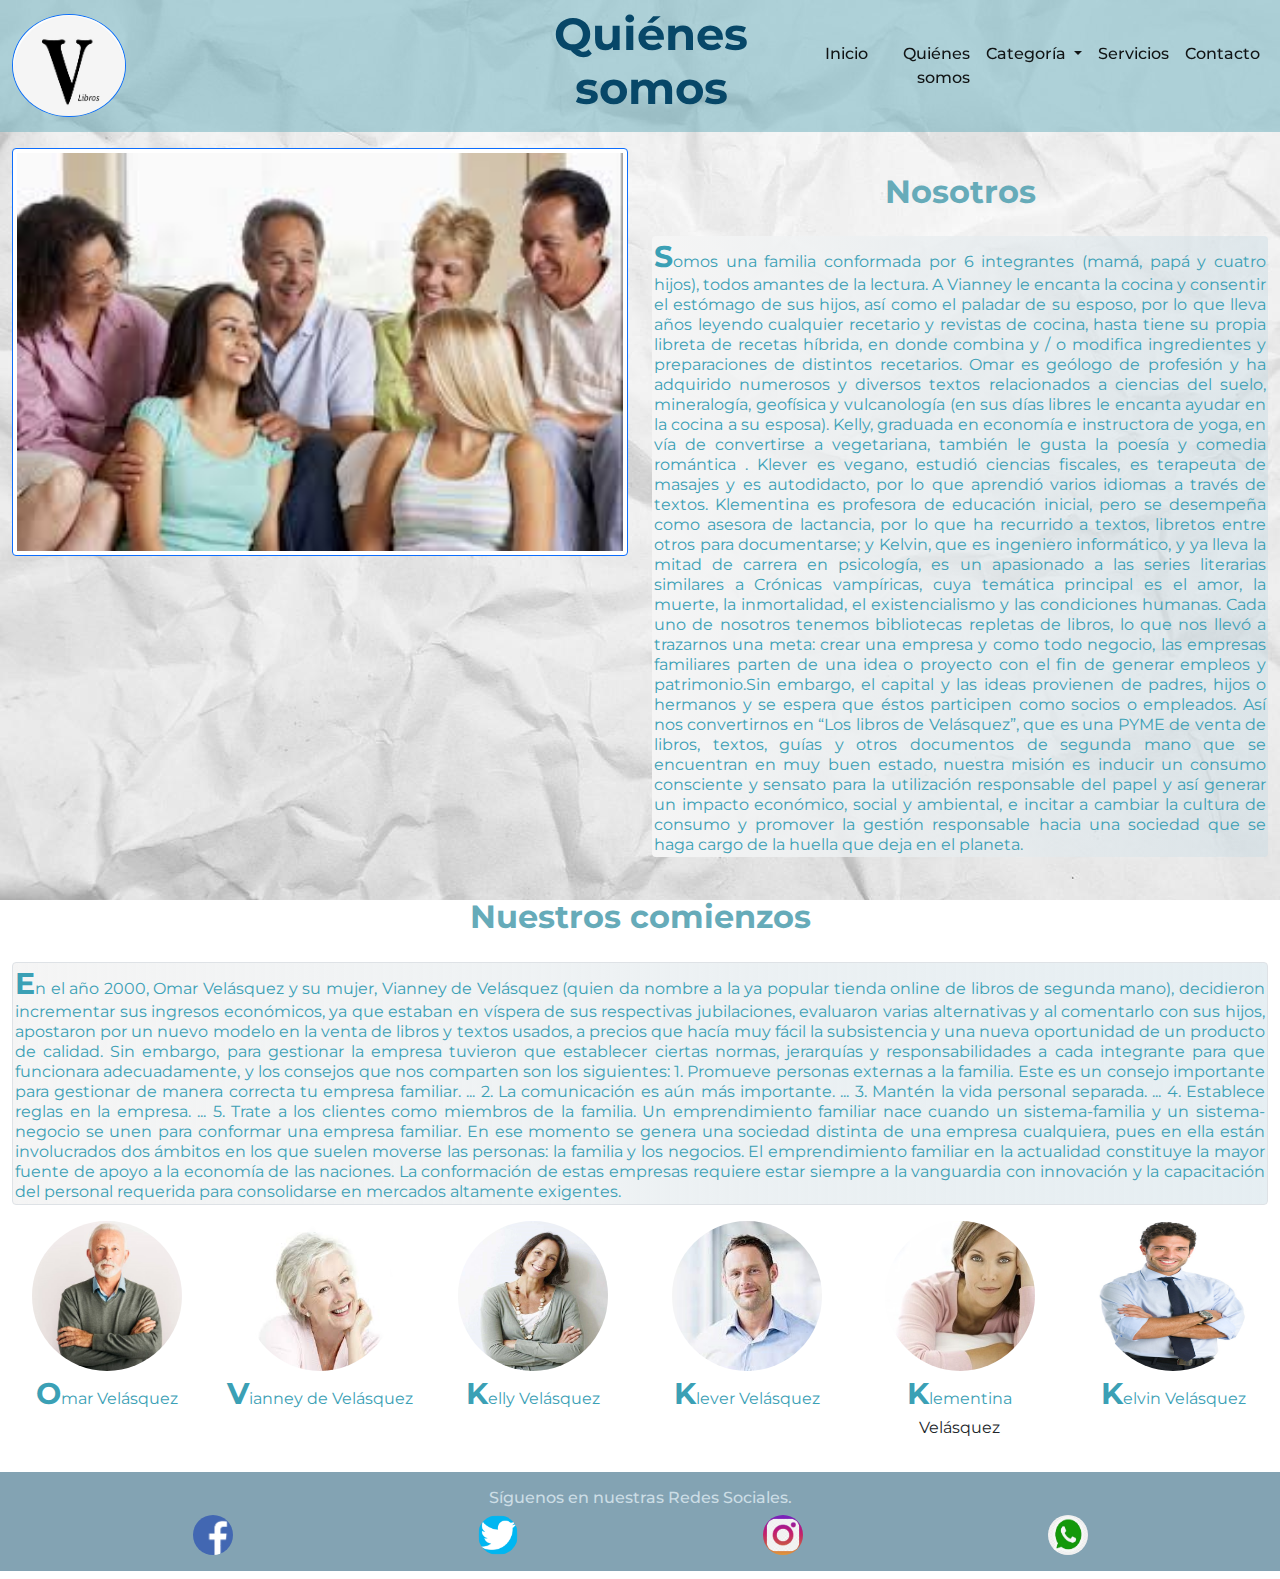
<file: quienes-somos.html>
<!doctype html>
<html lang="en">
  <head>
    <meta charset="utf-8">
    <meta name="viewport" content="width=device-width, initial-scale=1">
    <title>Libros de Velásquez - Quiénes conforman la tienda de libros de segunda mano</title>
    <meta name="description" content="La familia Velásquez, quienes conforman la tienda 100% online, en donde podrás encontrar libros usados y/o de segunda mano en muy buenas condiciones y a excelentes precios." >
    <meta name="keywords" content="Familia Velásquez, Omar Velásquez, Vianney Velásquez, Kelly Velásquez, Klever Velásquez, Klementina Velásquez, Kelvin Velásquez, Los libros de Velásquez, Libros de Velásquez, Libros en buen estado, Libros usados, Segunda mano, Excelentes precios, Tienda online, Tienda en línea">
    <link rel="stylesheet" href="./css/bootstrap.min.css">
    <link rel="stylesheet" href="./scss/main.css">
  </head>
  <body>
    <nav class="navbar navbar-expand-lg navbar-light sticky-top encabezadoPpal" id="nav">
        <div class="container-fluid">
          <a class="navbar-brand" href="index.html">
            <img src="imagenes/letra V.jpg" alt="logo Libros de Velásquez, letra V en imagen circular" class="w-25 rounded-circle border border-primary">  
          </a>
          <h1 class="scale fw-bold">Quiénes somos</h1>
          <button class="navbar-toggler" type="button" data-bs-toggle="collapse" data-bs-target="#navbarSupportedContent" aria-controls="navbarSupportedContent" aria-expanded="false" aria-label="Toggle navigation">
            <span class="navbar-toggler-icon"></span>
          </button>
          <div class="collapse navbar-collapse menuUl" id="navbarSupportedContent">
            <ul class="navbar-nav ms-auto mb-2 mb-lg-0">
              <li class="nav-item">
                <a class="nav-link active" aria-current="page" href="index.html">Inicio</a>
              </li>
              <li class="nav-item">
                <a class="nav-link active" aria-current="page" href="quienes-somos.html">Quiénes somos</a>
              </li>
              <li class="nav-item dropdown">
                <a class="nav-link active dropdown-toggle" href="categoria.html" id="navbarDropdown" role="button" data-bs-toggle="dropdown" aria-expanded="false">
                  Categoría
                </a>
                <ul class="dropdown-menu" aria-labelledby="navbarDropdown">
                  <li><a class="dropdown-item" href="./autoayuda.html">Autoayuda y Superación personal</a></li>
                  <li><a class="dropdown-item" href="./astrologia.html">Astrología y Ciencias ocultas</a></li>
                  <li><a class="dropdown-item" href="./literClasica.html">Literatura Clásica</a></li>
                  <li><a class="dropdown-item" href="./literinfantil.html">Literatura Infantil</a></li>
                  <li><hr class="dropdown-divider"></li>
                  <li><a class="dropdown-item" href="./precios.html">Lista de precios</a></li>
                </ul>
              </li>
              <li class="nav-item">
                <a class="nav-link active" aria-current="page" href="servicios.html">Servicios</a>
              </li>
              <li class="nav-item">
                <a class="nav-link active" aria-current="page" href="./contacto.html">Contacto</a>
              </li>
            </ul>
          </div>
        </div>
      </nav>
      <!-- ends nav  -->
      <!-- empieza imgPpal QS  -->
      <section class="py-3 text-center ">
        <div class="container-fluid">
            <div class="row">
                <div class="col-sm-12 col-md-6 col-lg-6" >
                    <img src="imagenes/familia.jpg" class="img-thumbnail w-100 border border-primary" alt="familia Velásquez reunida">
                </div>
     <!-- ends imgPpal QS  -->
     
    <!-- empieza texto QS  -->  
                <div class="col-sm-12 col-md-6 col-lg-6 d-flex-inline-block " id="parrafo" >
                    <h2 class="fw-bold">Nosotros</h2>
                    <p class="parrafo gradiente gradiente3 overflow-scroll   lh-sm text-break  rounded  ">Somos una familia conformada por 6 integrantes (mamá, papá y cuatro hijos), todos amantes de la lectura. A Vianney le encanta la cocina y consentir el estómago de sus hijos, así como el paladar de su esposo, por lo que lleva años leyendo cualquier recetario y revistas de cocina, hasta tiene su propia libreta de recetas híbrida, en donde combina y / o modifica ingredientes y preparaciones de distintos recetarios. Omar es geólogo de profesión y ha adquirido numerosos y diversos textos relacionados a ciencias del suelo, mineralogía, geofísica y vulcanología (en sus días libres le encanta ayudar en la cocina a su esposa). Kelly, graduada en economía e instructora de yoga, en vía de convertirse a vegetariana, también le gusta la poesía y comedia romántica . Klever es vegano, estudió ciencias fiscales, es terapeuta de masajes y es autodidacto, por lo que aprendió varios idiomas a través de textos. Klementina es profesora de educación inicial, pero se desempeña como asesora de lactancia, por lo que ha recurrido a textos, libretos entre otros para documentarse; y Kelvin, que es ingeniero informático, y ya lleva la mitad de carrera en psicología, es un apasionado a las series literarias similares a Crónicas vampíricas, cuya temática principal es el amor, la muerte, la inmortalidad, el existencialismo y las condiciones humanas. Cada uno de nosotros tenemos bibliotecas repletas de libros, lo que nos llevó a trazarnos una meta: crear una empresa y como todo negocio, las empresas familiares parten de una idea o proyecto con el fin de generar empleos y patrimonio.Sin embargo, el capital y las ideas provienen de padres, hijos o hermanos y se espera que éstos participen como socios o empleados. Así nos convertirnos en “Los libros de Velásquez”, que es una PYME de venta de libros, textos, guías y otros documentos de segunda mano que se encuentran en muy buen estado, nuestra misión es inducir un consumo consciente y sensato para la utilización responsable del papel y así generar un impacto económico, social y ambiental, e incitar a cambiar la cultura de consumo y promover la gestión responsable hacia una sociedad que se haga cargo de la huella que deja en el planeta.</p>
                </div> 
                <div class="col" id="parrafo2">
                  <h2 class="fw-bold">Nuestros comienzos</h2>
                  <p class="parrafo gradiente gradiente3 overflow-scroll text-break lh-sm rounded border ">En el año 2000, Omar Velásquez  y su mujer, Vianney de Velásquez (quien da nombre a la ya popular tienda online de libros de segunda mano), decidieron incrementar sus ingresos económicos, ya que estaban en víspera de sus respectivas jubilaciones, evaluaron varias alternativas y al comentarlo con sus hijos, apostaron por un nuevo modelo en la venta de libros y textos usados, a precios que hacía muy fácil la subsistencia y una nueva oportunidad de un producto de calidad. 
                    Sin embargo, para gestionar la empresa tuvieron que establecer ciertas normas, jerarquías y responsabilidades a cada integrante para que funcionara adecuadamente, y los consejos que nos comparten son los siguientes:
                    1.	Promueve personas externas a la familia. Este es un consejo importante para gestionar de manera correcta tu empresa familiar. ...
                    2.	La comunicación es aún más importante. ...
                    3.	Mantén la vida personal separada. ...
                    4.	Establece reglas en la empresa. ...
                    5.	Trate a los clientes como miembros de la familia. Un emprendimiento familiar nace cuando un sistema-familia y un sistema-negocio se unen para conformar una empresa familiar. En ese momento se genera una sociedad distinta de una empresa cualquiera, pues en ella están involucrados dos ámbitos en los que suelen moverse las personas: la familia y los negocios.
                    El emprendimiento familiar en la actualidad constituye la mayor fuente de apoyo a la economía de las naciones. La conformación de estas empresas requiere estar siempre a la vanguardia con innovación y la capacitación del personal requerida para consolidarse en mercados altamente exigentes.
                    
                    </p>
                </div>
    <!-- ends texto QS  -->
    <!-- -->
      <div class="container-fluid bg-hoja">
        <div class="row">
          <div class="col">
            <figure>
              <img class="rounded-circle" src="./imagenes/Omar-612x612.jpg" width="150px" height="150px alt="Foto de Omar Velásquez, persona masculina entrada en sus 70 años">
              <figcaption>Omar Velásquez</figcaption>
            </figure>
          </div>
          <div class="col">
            <figure> 
              <img class="rounded-circle" src="./imagenes/vianney.jpg" width="150px" height="150px alt="Foto de Vianney de Velásquez, persona femenina entrada en sus 70 años">
              <figcaption>Vianney de Velásquez</figcaption>
            </figure>
          </div>
          <div class="col">
            <figure> 
              <img class="rounded-circle" src="./imagenes/kelly.jpg" width="150px" height="150px alt="Foto de Kelly Velásquez, persona femenina entrada en sus 40 años">
              <figcaption>Kelly Velásquez</figcaption>
            </figure>
          </div>
          <div class="col">
            <figure> 
              <img class="rounded-circle" src="./imagenes/klever.jpg" width="150px" height="150px alt="Foto de Klever Velásquez, persona masculina entrada en sus 40 años">
              <figcaption>Klever Velásquez</figcaption>
            </figure>
          </div>
          <div class="col">
            <figure>
              <img class="rounded-circle" src="./imagenes/klementina.jpg" width="150px" height="150px alt="Foto de Klementina Velásquez, persona femenina entrada en sus 40 años">
              <figcaption>Klementina Velásquez</figcaption>
            <figure>
          </div>
          <div class="col">
            <figure>
              <img class="rounded-circle" src="./imagenes/kelvin.jpg" width="150px" height="150px alt="Foto de Kelvin Velásquez, persona masculina entrada en sus 30 años">
              <figcaption>Kelvin Velásquez</figcaption>
            <figure>
          </div>
        </div> 
    <!-- -->
        </div>
      </div>
    </section> 
    </div> 
    
    

      <!--empieza footer-->
      <footer class="text-center footer-style p-3 mb-2 bg-pie text-white">
        <div class="container">
          <div class="row">
            <div>
              <h3>Síguenos en nuestras Redes Sociales.</h3>
            </div>                
            <div class="col-md-3 footer-col">
              <a href="https://Facebook.com" target="_blank"><img class="rounded-circle" src="imagenes/fb_icon_325x325.png" width="40px" height="40px" alt="Facebook"></a>
            </div>
            <div class="col-md-3 footer-col">
              <a href="https://Twitter.com" target="_blank"><img class="rounded-circle" src="imagenes/twitterlogodown.png" width="40px" height="40px" alt="Twitter"></a>
            </div>
            <div class="col-md-3 footer-col">
              <a href="https://instagram.com" target="_blank"><img class="rounded-circle" src="imagenes/IG.png" width="40px" height="40px" alt="Instagram"></a>
            </div>
            <div class="col-md-3 footer-col">
              <a href="https://whatsapp.com" target="_blank"><img class="rounded-circle" src="imagenes/WhatApp.jpg" width="40px" height="40px" alt="Whatsapp"></a>
            </div>
          </div>
        </div>
      </footer>
    
    <script src="./js/bootstrap.min.js"></script>

  </body>
</html>
</file>
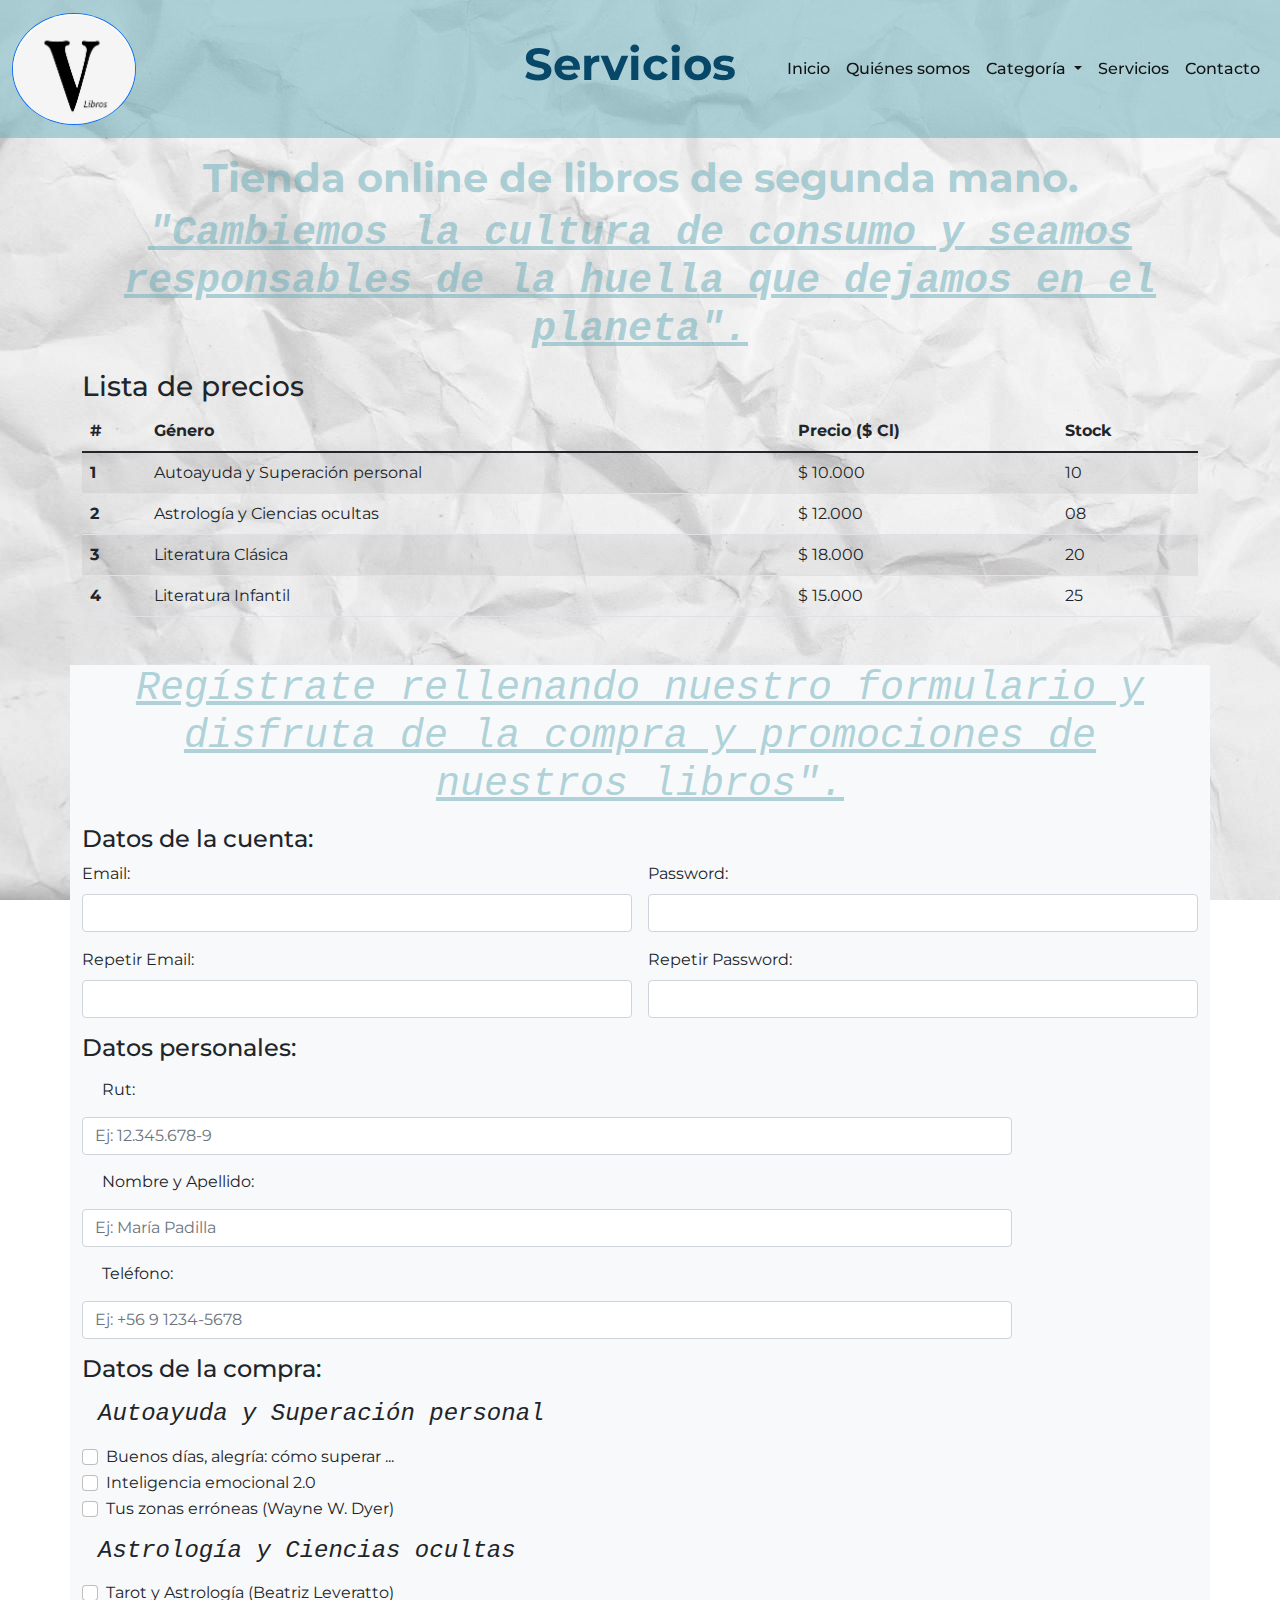
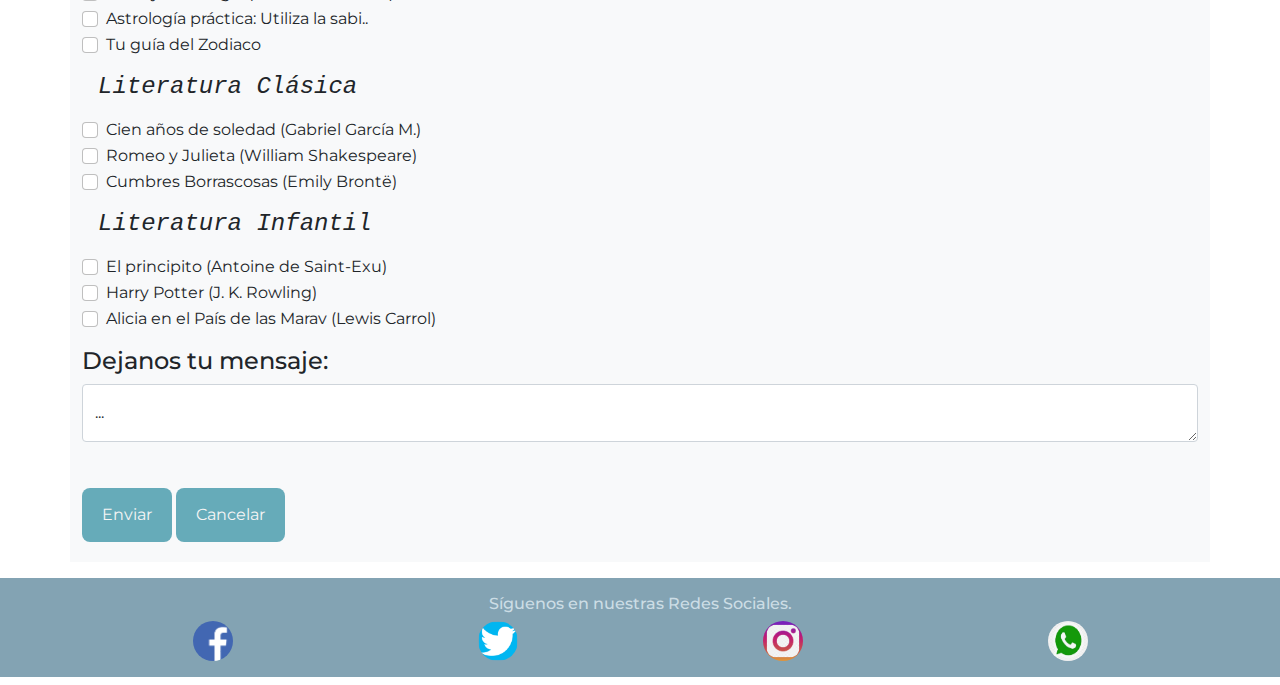
<file: servicios.html>
<!doctype html>
<html lang="en">
  <head>
    <!-- Required meta tags -->
    <meta charset="utf-8">
    <meta name="viewport" content="width=device-width, initial-scale=1">
    <title>Libros de Velásquez - Regístrate para obtener nuestros servicios</title>
    <meta name="description" content="Regístro y formulario para obtener los servicios que ofrece la tienda online 'Los Libros de Velásquez', en donde encontrarás libros usados y/o de segunda mano en muy buenas condiciones y a excelentes precios." >
    <meta name="keywords" content="Servicios, precios, registro, formulario, mensaje Los libros de Velásquez, Libros de Velásquez, Libros en buen estado, Libros usados, Segunda mano, Excelentes precios, Tienda online, Tienda en línea">
    <link rel="stylesheet" href="./css/bootstrap.min.css">
    <link rel="stylesheet" href="./scss/main.css">
  </head>
  <body>
    <nav class="navbar navbar-expand-lg navbar-light sticky-top encabezadoPpal" id="nav">
        <div class="container-fluid">
          <a class="navbar-brand" href="index.html">
            <img src="imagenes/letra V.jpg" alt="logo Libros Velásquez, letra V en imagen circular" class="w-25 rounded-circle border border-primary">  
          </a>
          <h1 class="scale fw-bold text-center">Servicios</h1>
          <button class="navbar-toggler" type="button" data-bs-toggle="collapse" data-bs-target="#navbarSupportedContent" aria-controls="navbarSupportedContent" aria-expanded="false" aria-label="Toggle navigation">
            <span class="navbar-toggler-icon"></span>
          </button>
          <div class="collapse navbar-collapse menuUl" id="navbarSupportedContent">
            <ul class="navbar-nav ms-auto mb-2 mb-lg-0">
              <li class="nav-item">
                <a class="nav-link active" aria-current="page" href="index.html">Inicio</a>
              </li>
              <li class="nav-item">
                <a class="nav-link active" aria-current="page" href="quienes-somos.html">Quiénes somos</a>
              </li>
              <li class="nav-item dropdown">
                <a class="nav-link active dropdown-toggle" href="categoria.html" id="navbarDropdown" role="button" data-bs-toggle="dropdown" aria-expanded="false">
                  Categoría
                </a>
                <ul class="dropdown-menu" aria-labelledby="navbarDropdown">
                  <li><a class="dropdown-item" href="./autoayuda.html">Autoayuda y Superación personal</a></li>
                  <li><a class="dropdown-item" href="./astrologia.html">Astrología y Ciencias ocultas</a></li>
                  <li><a class="dropdown-item" href="./literClasica.html">Literatura Clásica</a></li>
                  <li><a class="dropdown-item" href="./literinfantil.html">Literatura Infantil</a></li>
                  <li><hr class="dropdown-divider"></li>
                  <li><a class="dropdown-item" href="./precios.html">Lista de precios</a></li>
                </ul>
              </li>
              <li class="nav-item">
                <a class="nav-link active" aria-current="page" href="servicios.html">Servicios</a>
              </li>
              <li class="nav-item">
                <a class="nav-link active" aria-current="page" href="./contacto.html">Contacto</a>
              </li>
            </ul>
          </div>
        </div>
      </nav>
      <!-- ends nav  -->
    <!-- empieza tabla -->
    <section class="py-3 bg-hoja">
      <div class="container">
        <div class="row">
            <div class="col">
              <div>
                <h2 class="textH2 text-center fw-bold">Tienda online de libros de segunda mano.</h2>
                <h2 class="fw-bold text-center  textItalic font-monospace mb-3">"Cambiemos la cultura de consumo y seamos responsables de la huella que dejamos en el planeta".</h2>
              </div>  
              <h3>Lista de precios</h3>
                <table class="table table-hover table-striped text-justify">
                  <thead>
                    <tr>
                      <th scope="col">#</th>
                      <th scope="col">Género</th>
                      <th scope="col">Precio ($ Cl) </th>
                      <th scope="col">Stock </th>
                    </tr>
                  </thead>
                <tbody>
                  <tr>
                    <th scope="row">1</th>
                    <td>Autoayuda y Superación personal</td>
                    <td>$ 10.000</td>
                    <td>10</td>
                  </tr>
                  <tr>
                    <th scope="row">2</th>
                    <td>Astrología y Ciencias ocultas</td>
                    <td>$ 12.000</td>
                    <td>08</td>
                  </tr>
                  <tr>
                    <th scope="row">3</th>
                    <td>Literatura Clásica</td>
                    <td>$ 18.000</td>
                    <td>20</td>
                  </tr>
                  <tr>
                    <th scope="row">4</th>
                    <td>Literatura Infantil</td>
                    <td>$ 15.000</td>
                    <td>25</td>
                  </tr>
                </tbody>
              </table>         
          </div>
        </div>
      </div>
    </section>
    <!-- ends tabla -->
    <!-- empieza formulario -->
    <section class="py-3 text-justify bg-hoja">
      <div class="container bg-light" id="form">
        <div class="row">
          <div class="col">
            <div>
              <h3 class=" text-center textItalic  font-monospace mb-3">Regístrate rellenando nuestro formulario y disfruta de la compra y promociones de nuestros libros".</h3>
            </div>
          <!-- dstos de la cuenta -->
          <h4>Datos de la cuenta:</h4>
          <form class="row g-3">
            <div class="col-md-6">
              <label for="inputEmail4" class="form-label">Email:</label>
              <input type="email" class="form-control" id="inputEmail4">
            </div>
            <div class="col-md-6">
              <label for="inputPassword4" class="form-label">Password:</label>
              <input type="password" class="form-control" id="inputPassword4">
            </div>
            <div class="col-md-6">
              <label for="inputEmail4" class="form-label">Repetir Email:</label>
              <input type="email" class="form-control" id="inputEmail4">
            </div>
            <div class="col-md-6">
              <label for="inputPassword4" class="form-label">Repetir Password:</label>
              <input type="password" class="form-control" id="inputPassword4">
            </div>
          </form>
            <!-- datos personales -->
            <h4 class="mt-3">Datos personales:</h4>
            <div>
              <div class="row m-2 text-left">
              <label for="colFormLabel" class="col-sm-2 col-form-label">Rut:</label>
              </div>
              <div class="col-sm-10">
                <input type="rut" class="form-control" id="colFormLabel" placeholder="Ej: 12.345.678-9">
              </div>
              <div class="row m-2 text-left">
                <label for="colFormLabel" class="col-sm-2 col-form-label">Nombre y Apellido:</label>
              </div>
              <div class="col-sm-10">
                <input type="nombre" class="form-control" id="colFormLabel" placeholder="Ej: María Padilla">
              </div>
              <div class="row m-2 text-left">
                <label for="colFormLabel" class="col-sm-2 col-form-label">Teléfono:</label>
              </div>
              <div class="col-sm-10">
                <input type="telefono" class="form-control" id="colFormLabel" placeholder="Ej: +56 9 1234-5678">
              </div>
            </div>
            <!-- datos de la compra -->
            <h4 class="mt-3">Datos de la compra:</h4>
            <h4 class="fst-italic font-monospace m-3">Autoayuda y Superación personal</h4>
            <div class="form-check">
              <input class="form-check-input" type="checkbox" value="" id="flexCheckDefault">
              <label class="form-check-label" for="flexCheckDefault">
              Buenos días, alegría: cómo superar ...
              </label>
            </div>
            <div class="form-check">
              <input class="form-check-input" type="checkbox" value="" id="flexCheckDefault">
              <label class="form-check-label" for="flexCheckDefault">
              Inteligencia emocional 2.0
              </label>
            </div>
            <div class="form-check">
              <input class="form-check-input" type="checkbox" value="" id="flexCheckDefault">
              <label class="form-check-label" for="flexCheckDefault">
              Tus zonas erróneas (Wayne W. Dyer)
              </label>
            </div>
            <h4 class="fst-italic font-monospace m-3">Astrología y Ciencias ocultas</h4>
            <div class="form-check">
              <input class="form-check-input" type="checkbox" value="" id="flexCheckDefault">
              <label class="form-check-label" for="flexCheckDefault">
              Tarot y Astrología (Beatriz Leveratto)
              </label>
            </div>
            <div class="form-check">
              <input class="form-check-input" type="checkbox" value="" id="flexCheckDefault">
              <label class="form-check-label" for="flexCheckDefault">
              Astrología práctica: Utiliza la sabi..
              </label>
            </div>
            <div class="form-check">
              <input class="form-check-input" type="checkbox" value="" id="flexCheckDefault">
              <label class="form-check-label" for="flexCheckDefault">
              Tu guía del Zodiaco
              </label>
            </div>
            <h4 class="fst-italic font-monospace m-3">Literatura Clásica</h4>
            <div class="form-check">
              <input class="form-check-input" type="checkbox" value="" id="flexCheckDefault">
              <label class="form-check-label" for="flexCheckDefault">
              Cien años de soledad (Gabriel García M.)
              </label>
            </div>
            <div class="form-check">
              <input class="form-check-input" type="checkbox" value="" id="flexCheckDefault">
              <label class="form-check-label" for="flexCheckDefault">
              Romeo y Julieta (William Shakespeare)
              </label>
            </div>
            <div class="form-check">
              <input class="form-check-input" type="checkbox" value="" id="flexCheckDefault">
              <label class="form-check-label" for="flexCheckDefault">
              Cumbres Borrascosas (Emily Brontë)
              </label>
            </div>
            <h4 class="fst-italic font-monospace m-3">Literatura Infantil</h4>
            <div class="form-check">
              <input class="form-check-input" type="checkbox" value="" id="flexCheckDefault">
              <label class="form-check-label" for="flexCheckDefault">
              El principito (Antoine de Saint-Exu)
              </label>
            </div>
            <div class="form-check">
              <input class="form-check-input" type="checkbox" value="" id="flexCheckDefault">
              <label class="form-check-label" for="flexCheckDefault">
              Harry Potter (J. K. Rowling)
              </label>
            </div>
            <div class="form-check">
              <input class="form-check-input" type="checkbox" value="" id="flexCheckDefault">
              <label class="form-check-label" for="flexCheckDefault">
              Alicia en el País de las Marav (Lewis Carrol)
              </label>
            </div>
            <!-- area de mensajes -->
            <h4 class="mt-3">Dejanos tu mensaje:</h4>
            <div class="form-floating">
              <textarea class="form-control" placeholder="Leave a comment here" id="floatingTextarea"></textarea>
              <label for="floatingTextarea">...</label>
            </div>
            <div class="col-auto mt-3">
              <input class=" btn-gral" type="submit" value="Enviar">
              <input class=" btn-gral" type="reset" value="Cancelar">
            </div>
            </div>
          </div>
        </div>
      </div>
    </section>  
    <!-- ends formulario -->
    <!--empieza footer-->
    <footer class="text-center footer-style p-3 mb-2 bg-pie text-white">
      <div class="container">
        <div class="row">
          <div>
            <h3>Síguenos en nuestras Redes Sociales.</h3>
          </div>                
          <div class="col-md-3 footer-col">
            <a href="https://Facebook.com" target="_blank"><img class="rounded-circle" src="imagenes/fb_icon_325x325.png" width="40px" height="40px" alt="Facebook"></a>
          </div>
          <div class="col-md-3 footer-col">
            <a href="https://Twitter.com" target="_blank"><img class="rounded-circle" src="imagenes/twitterlogodown.png" width="40px" height="40px" alt="Twitter"></a>
          </div>
          <div class="col-md-3 footer-col">
            <a href="https://instagram.com" target="_blank"><img class="rounded-circle" src="imagenes/IG.png" width="40px" height="40px" alt="Instagram"></a>
          </div>
          <div class="col-md-3 footer-col">
            <a href="https://whatsapp.com" target="_blank"><img class="rounded-circle" src="imagenes/WhatApp.jpg" width="40px" height="40px" alt="Whatsapp"></a>
          </div>
        </div>
      </div>
    </footer>
    <script src="./js/bootstrap.min.js"></script>

  </body>
</html>
</file>
<file: scss/main.css>
@import url("https://fonts.googleapis.com/css2?family=Montserrat:wght@300;400&family=Roboto+Serif:wght@300&display=swap");
* {
  font-family: 'Montserrat', sans-serif;
  margin: 0;
  padding: 0;
}

.bg-parrafo {
  background-color: #ccdde5;
}

.bg-pie {
  background-color: rgba(7, 71, 104, 0.5);
}

.bg-pie h3 {
  font-size: 1rem;
  color: #ccdde5;
}

.btn-gral, .btn-rounded:hover {
  background-color: #66abb9;
  border: none;
  padding: 15px 20px;
  margin-top: 30px;
  margin-bottom: 20px;
  text-align: center;
  display: inline-block;
  -ms-flex-line-pack: center;
      align-content: center;
  -webkit-box-pack: center;
      -ms-flex-pack: center;
          justify-content: center;
  -webkit-box-align: center;
      -ms-flex-align: center;
          align-items: center;
  font-size: 1rem;
  font-style: bold;
  vertical-align: middle;
  -webkit-box-sizing: border-box;
          box-sizing: border-box;
  color: whitesmoke;
  text-decoration: none;
  box-sizing: border-box;
  border-radius: 8px;
}

.btn-rounded:hover {
  border-radius: 8px;
  background-color: rgba(7, 71, 104, 0.5);
  cursor: pointer;
}

.img-gral-border, .img-border-punto {
  border-color: blue;
  border-radius: 5px;
}

.img-border-punto {
  border-style: dotted;
  border-color: rgba(7, 71, 104, 0.5), 5;
}

.textH2, .textItalic {
  color: rgba(102, 171, 185, 0.5);
  font-size: 2.5rem;
}

.textItalic {
  font-family: 'Lucida Sans', 'Lucida Sans Regular', 'Lucida Grande', 'Lucida Sans Unicode', Geneva, Verdana, sans-serif;
  font-style: oblique;
  text-decoration: underline;
}

.containerFlex {
  display: -webkit-box;
  display: -ms-flexbox;
  display: flex;
  -webkit-box-pack: center;
      -ms-flex-pack: center;
          justify-content: center;
  -webkit-box-align: center;
      -ms-flex-align: center;
          align-items: center;
}

.parrafo {
  font-size: 16px;
  line-height: 0.5rem;
  color: #3ba0b5;
  text-align: justify;
  padding: 2px;
}

.textoH3 {
  font-size: 2.1rem;
  color: #074768;
  text-align: center;
  margin: 15px;
  padding: 10px;
}

.gradiente {
  direction: to left;
  list: rgba(204, 221, 229, 0.5), whitesmoke;
  background: -webkit-gradient(linear, right top, left top, from(rgba(204, 221, 229, 0.5)), to(whitesmoke));
  background: linear-gradient(to left, rgba(204, 221, 229, 0.5), whitesmoke);
}

.gradiente2:hover {
  direction: to top;
  list: rgba(7, 71, 104, 0.5), 25;
  background: -webkit-gradient(linear, left bottom, left top, from(rgba(7, 71, 104, 0.5)), to(25));
  background: linear-gradient(to top, rgba(7, 71, 104, 0.5), 25);
  color: whitesmoke;
  cursor: pointer;
  -webkit-transition: all 5s;
  transition: all 5s;
}

.gradiente3:hover {
  direction: to left;
  list: rgba(7, 71, 104, 0.5), #074768;
  background: -webkit-gradient(linear, right top, left top, from(rgba(7, 71, 104, 0.5)), to(#074768));
  background: linear-gradient(to left, rgba(7, 71, 104, 0.5), #074768);
  color: whitesmoke;
  cursor: pointer;
  -webkit-transition: all 5s;
  transition: all 5s;
}

.transform:hover {
  -webkit-transform: translate(20px, -50px);
          transform: translate(20px, -50px);
  cursor: pointer;
}

.scale:hover {
  -webkit-transform: scale(1.1);
          transform: scale(1.1);
  cursor: pointer;
  -webkit-transition: -webkit-transform 3s;
  transition: -webkit-transform 3s;
  transition: transform 3s;
  transition: transform 3s, -webkit-transform 3s;
}

@-webkit-keyframes textAlpha {
  from {
    opacity: 0;
  }
  to {
    opacity: 1;
  }
}

@keyframes textAlpha {
  from {
    opacity: 0;
  }
  to {
    opacity: 1;
  }
}

h2, img, #form {
  -webkit-animation-name: textAlpha;
          animation-name: textAlpha;
  -webkit-animation-duration: 5s;
          animation-duration: 5s;
}

figcaption::first-line {
  color: #3ba0b5;
}

figcaption::first-letter {
  font-size: 30px;
  font-weight: bold;
  color: #3ba0b5;
}

p::first-letter {
  font-size: 30px;
  font-weight: bold;
}

.encabezadoPpal {
  background-color: rgba(102, 171, 185, 0.5);
}

.encabezadoPpal h1 {
  text-align: center;
  font-size: 2.8rem;
  color: #074768;
}

@media only screen and (min-width: 280px) and (max-width: 600px) {
  .encabezadoPpal h1 {
    font-size: 2rem;
  }
}

.menuUl ul li, .menuUl ul a {
  color: #074768;
  text-align: right;
  font-weight: 500;
}

.menuUl ul li:hover, .menuUl ul a:hover {
  color: rgba(7, 71, 104, 0.5);
  font-weight: 900;
}

#slogan {
  border: solid;
  border-color: blue;
  border-radius: 30px;
  margin: 15px;
  padding: 15px;
  -webkit-box-sizing: border-box;
          box-sizing: border-box;
}

#slogan h2 {
  text-align: center;
  font-size: 2rem;
  color: #66abb9;
  font-weight: bold;
}

@media only screen and (min-width: 280px) and (max-width: 600px) {
  #slogan h2 {
    font-size: 1rem;
  }
}

#productos {
  display: inline;
  width: 100%;
  -webkit-box-pack: center;
      -ms-flex-pack: center;
          justify-content: center;
  -webkit-box-align: center;
      -ms-flex-align: center;
          align-items: center;
  margin: 20px 5px;
  padding: 20px 20px;
  overflow: hidden;
  -webkit-box-sizing: border-box;
          box-sizing: border-box;
}

#productos h2 {
  text-align: center;
  font-size: 2rem;
  color: #66abb9;
  margin: 15px;
  padding: 10px;
}

@media only screen and (min-width: 280px) and (max-width: 600px) {
  #productos h2 {
    font-size: 1rem;
  }
}

#productos section {
  margin-left: auto;
  -webkit-box-sizing: border-box;
          box-sizing: border-box;
  display: inline-block;
}

#productos div {
  display: -webkit-box;
  display: -ms-flexbox;
  display: flex;
  -webkit-box-pack: justify;
      -ms-flex-pack: justify;
          justify-content: space-between;
  -webkit-box-align: center;
      -ms-flex-align: center;
          align-items: center;
  float: left;
  text-align: center;
  -webkit-box-sizing: border-box;
          box-sizing: border-box;
  margin-left: 200px;
}

@media only screen and (min-width: 280px) and (max-width: 600px) {
  #productos div {
    margin-left: 30px;
  }
}

#productos a {
  border: solid;
  border-color: blue;
  border-radius: 8px;
  margin: 20px;
  padding: 2px;
}

#boton {
  background-color: #66abb9;
  border-radius: 8px;
  border: none;
  padding: 15px 20px;
  margin-top: 30px;
  margin-left: 700px;
  text-align: center;
  display: inline-block;
  -ms-flex-line-pack: center;
      align-content: center;
  -webkit-box-pack: center;
      -ms-flex-pack: center;
          justify-content: center;
  -webkit-box-align: center;
      -ms-flex-align: center;
          align-items: center;
  font-size: 1rem;
  font-style: bold;
  vertical-align: middle;
  -webkit-box-sizing: border-box;
          box-sizing: border-box;
}

@media only screen and (min-width: 280px) and (max-width: 600px) {
  #boton {
    margin-left: 50px;
  }
}

#boton a {
  color: whitesmoke;
  text-decoration: none;
  -webkit-box-sizing: border-box;
          box-sizing: border-box;
}

#parrafo h2, #parrafo2 h2 {
  text-align: center;
  font-size: 2rem;
  color: #66abb9;
  margin: 15px;
  padding: 10px;
}

@media only screen and (min-width: 280px) and (max-width: 600px) {
  #parrafo h2, #parrafo2 h2 {
    font-size: 1rem;
  }
}

#footer {
  padding-left: 10px;
  display: inline-block;
  -ms-flex-line-pack: center;
      align-content: center;
  text-align: center;
  width: 100%;
  height: 90px;
  padding-top: 10px;
}

#footer h3 {
  font-family: "Montserrat", sans-serif;
  font-size: 1rem;
  color: #ccdde5;
}

#footer div {
  display: inline-block;
  margin: 10px;
  height: 30px;
  vertical-align: middle;
}

#footer img {
  border: 30px, solid;
  border-radius: 50px;
}

body {
  background-image: url(../imagenes/white-paper-crumpled-texture-background-free-photo.jpg);
  background-attachment: fixed;
  overflow: auto;
  -webkit-box-sizing: border-box;
          box-sizing: border-box;
  overflow-x: hidden;
}
/*# sourceMappingURL=main.css.map */
</file>
